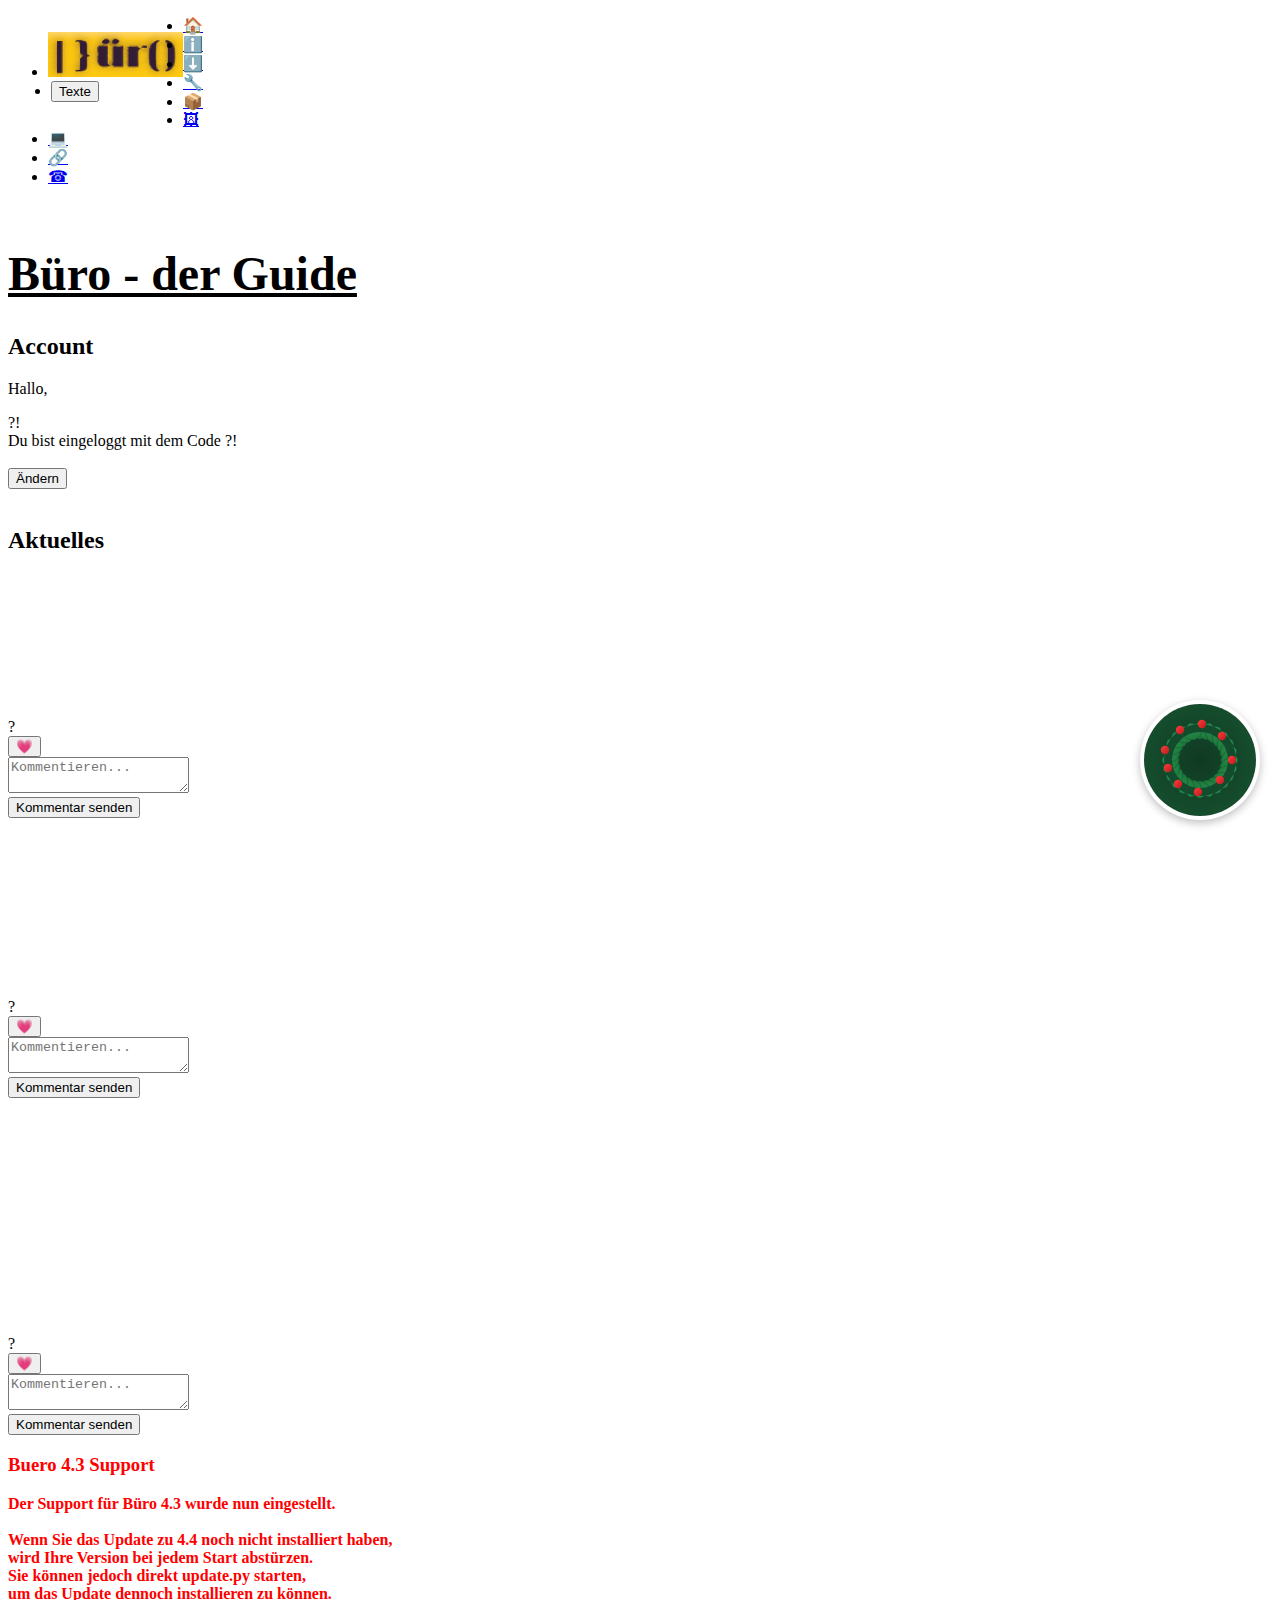
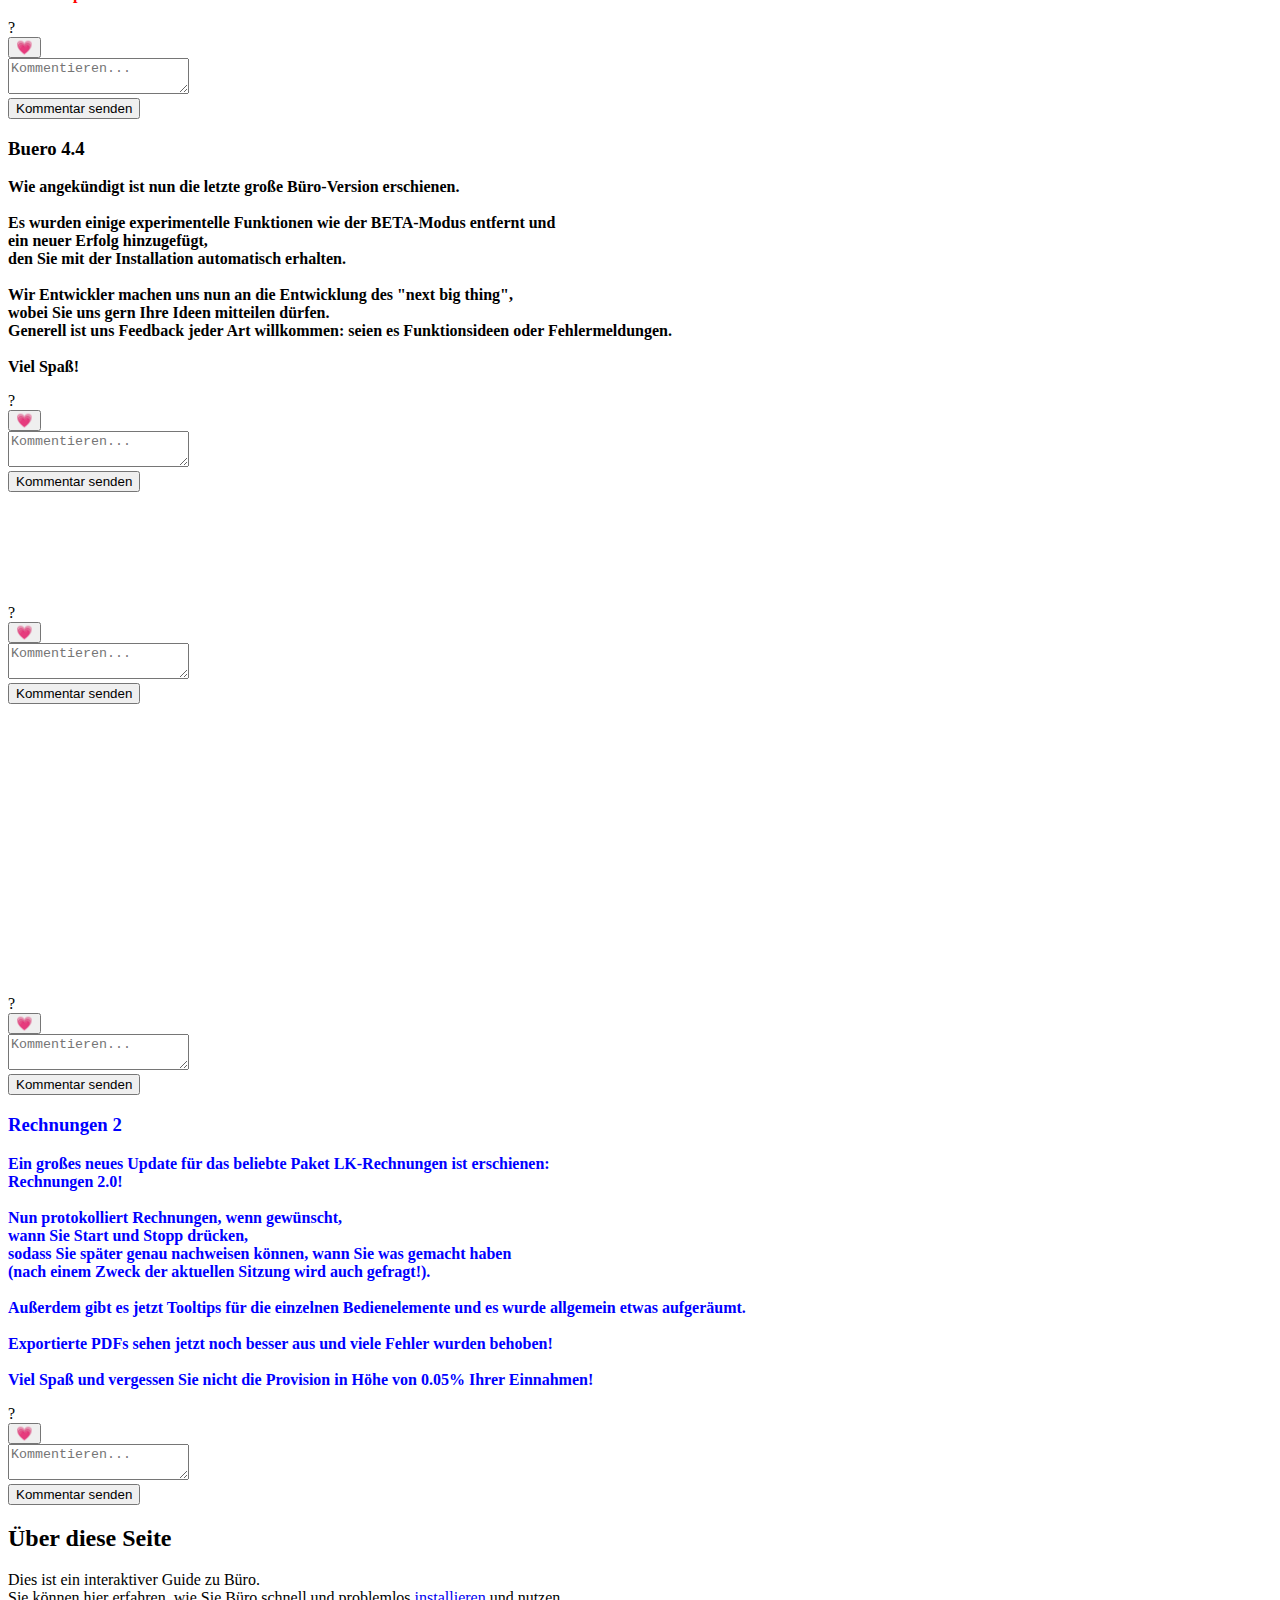
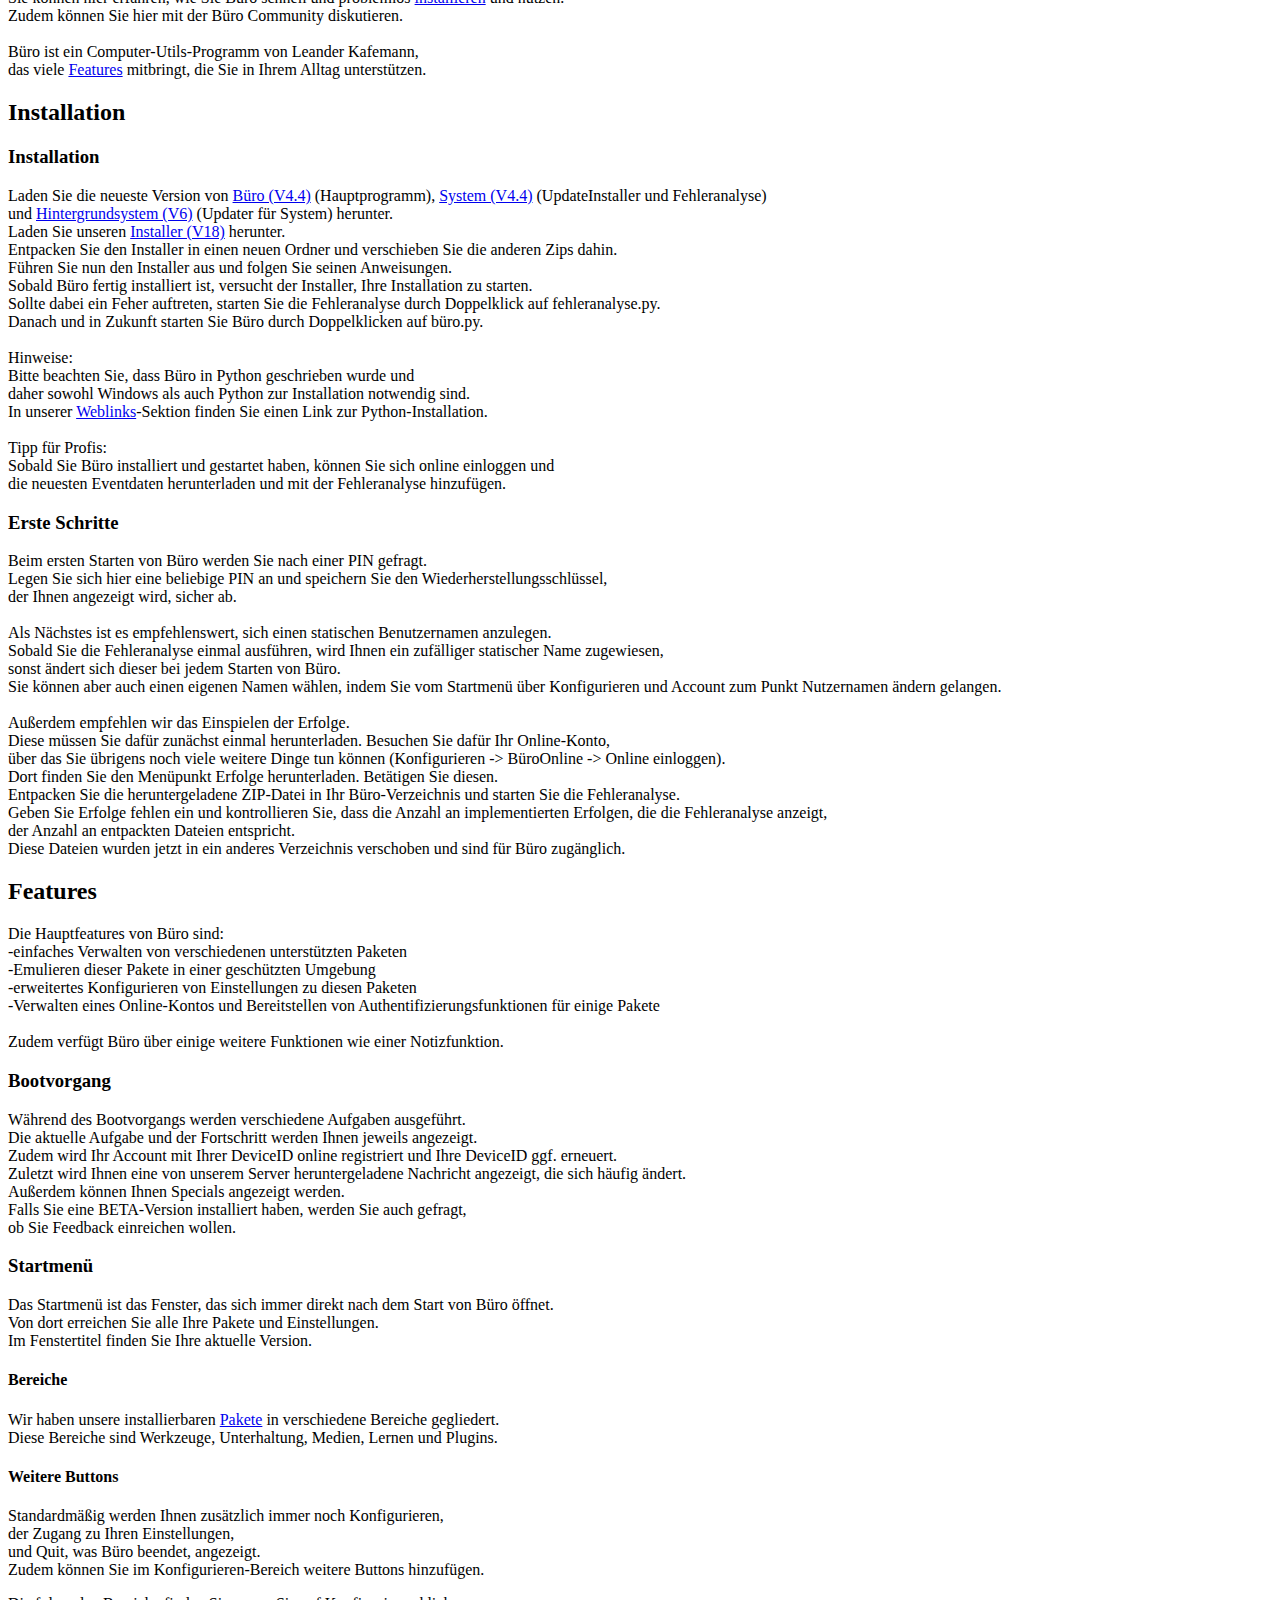
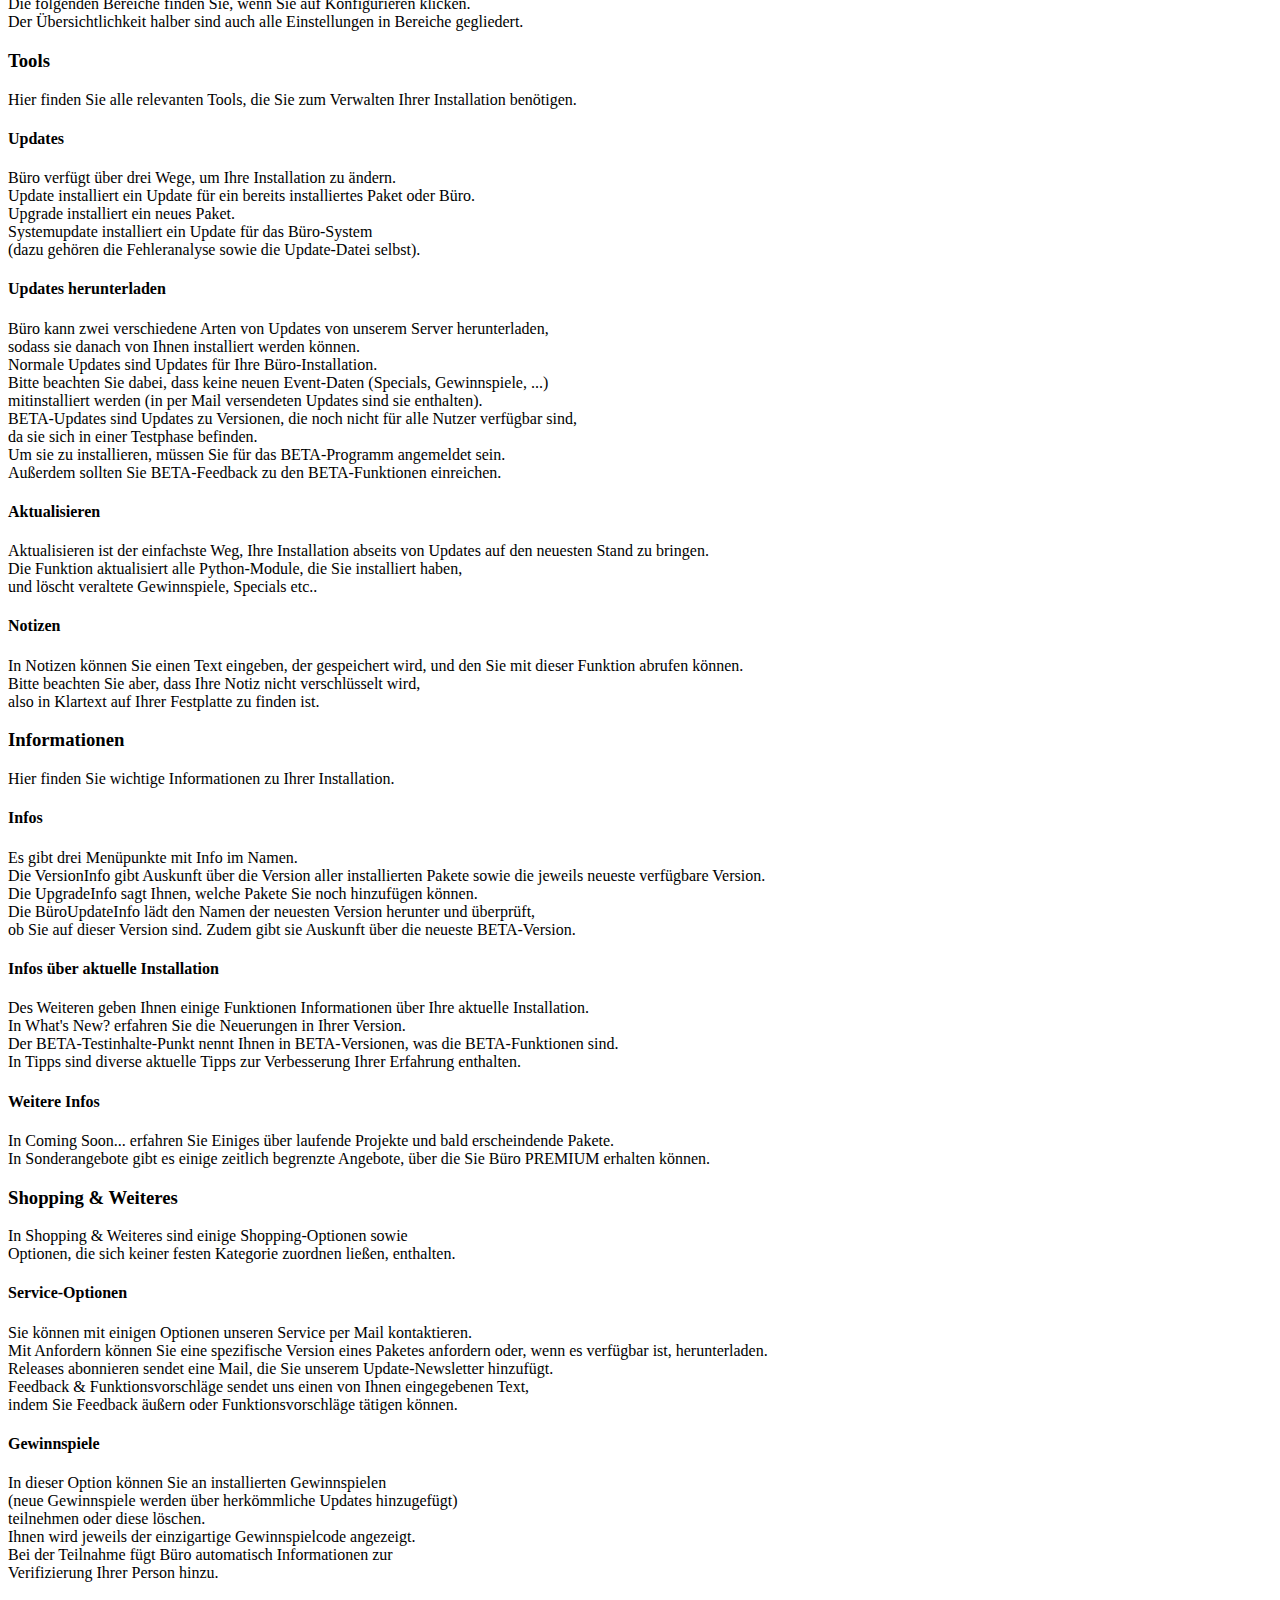
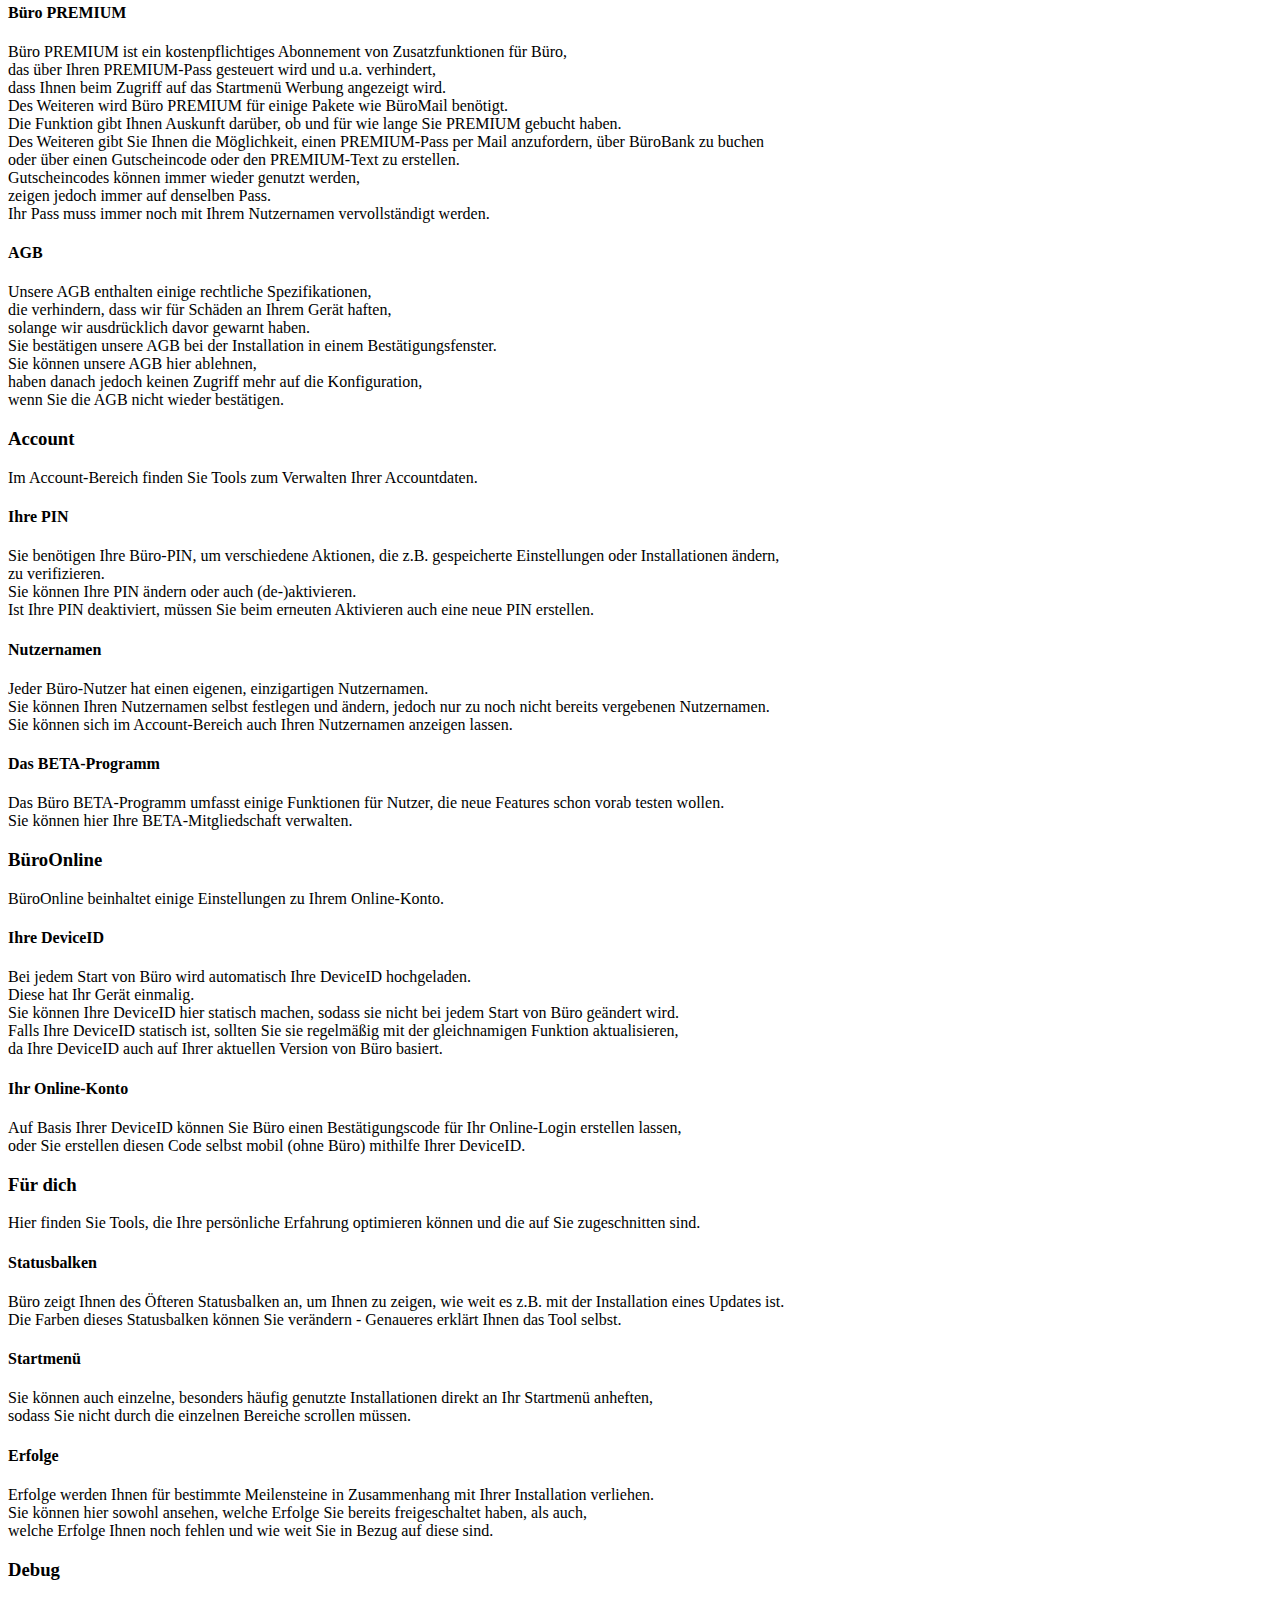
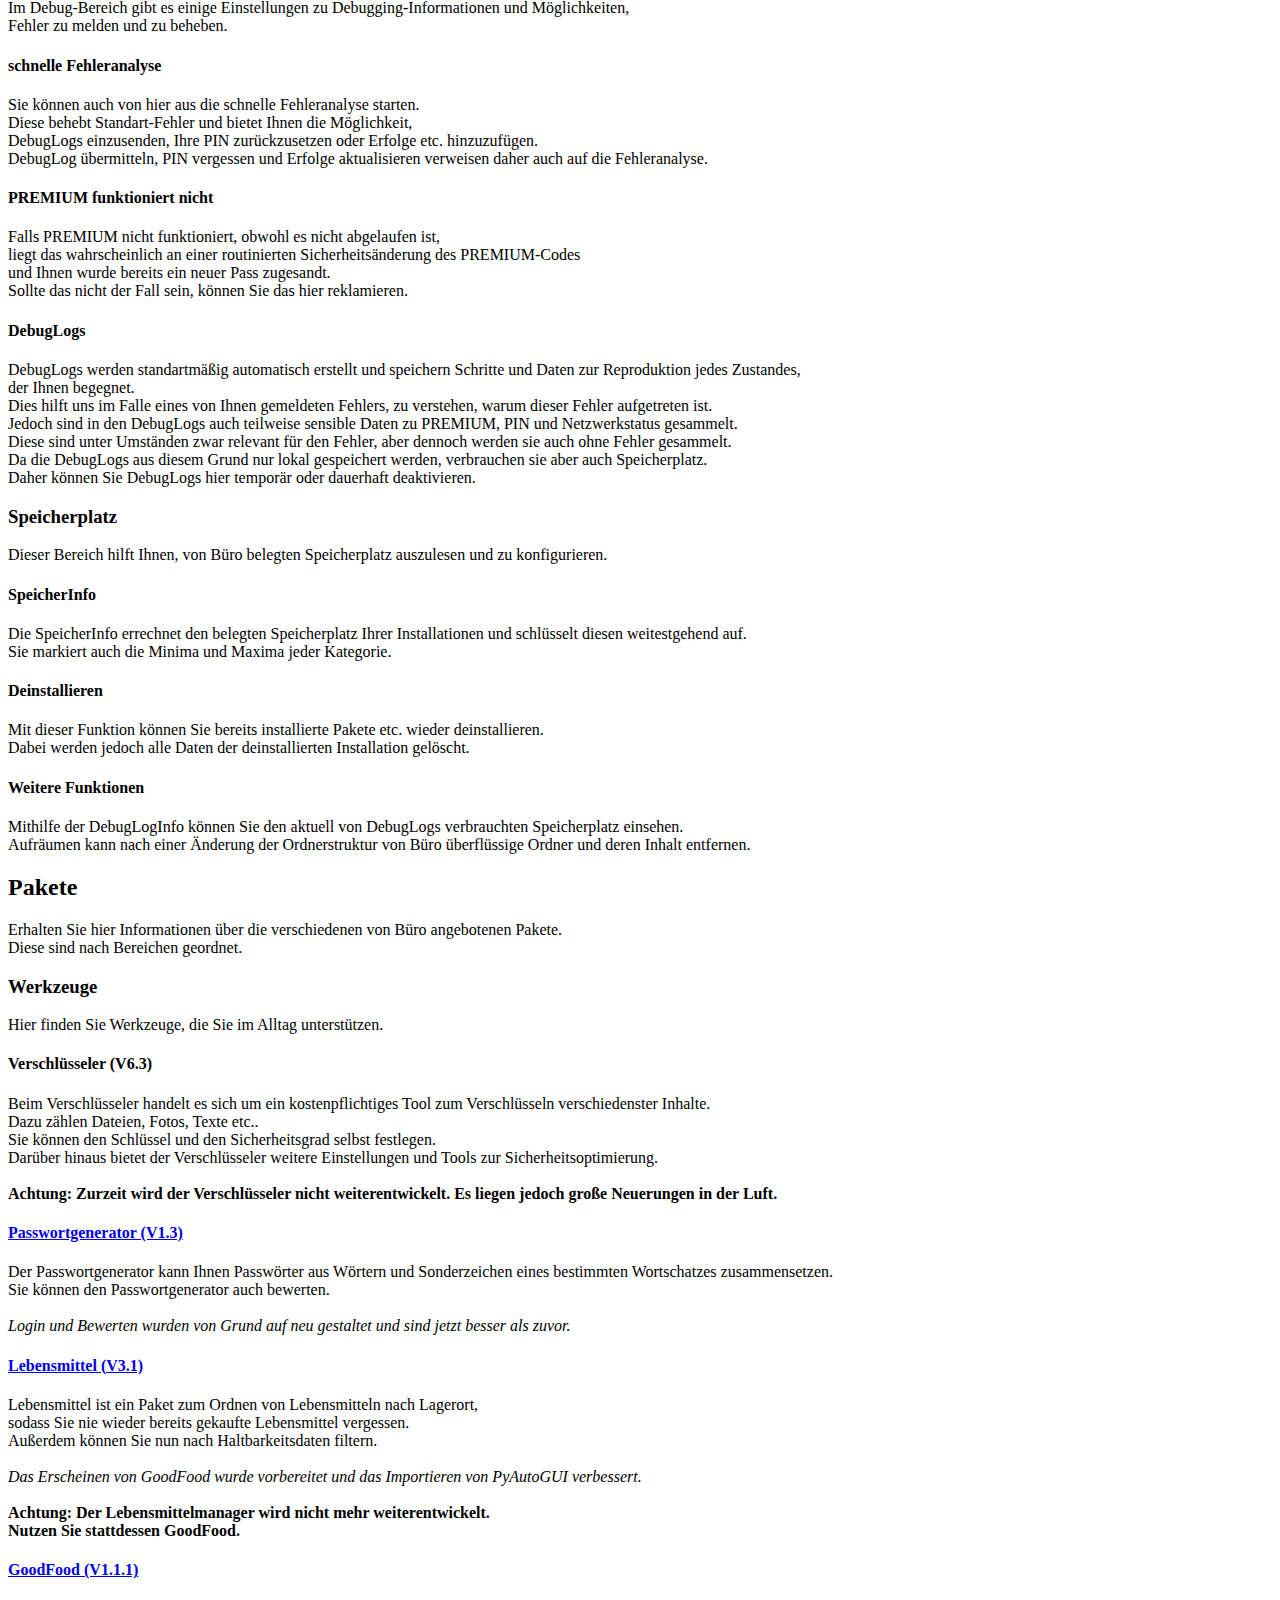
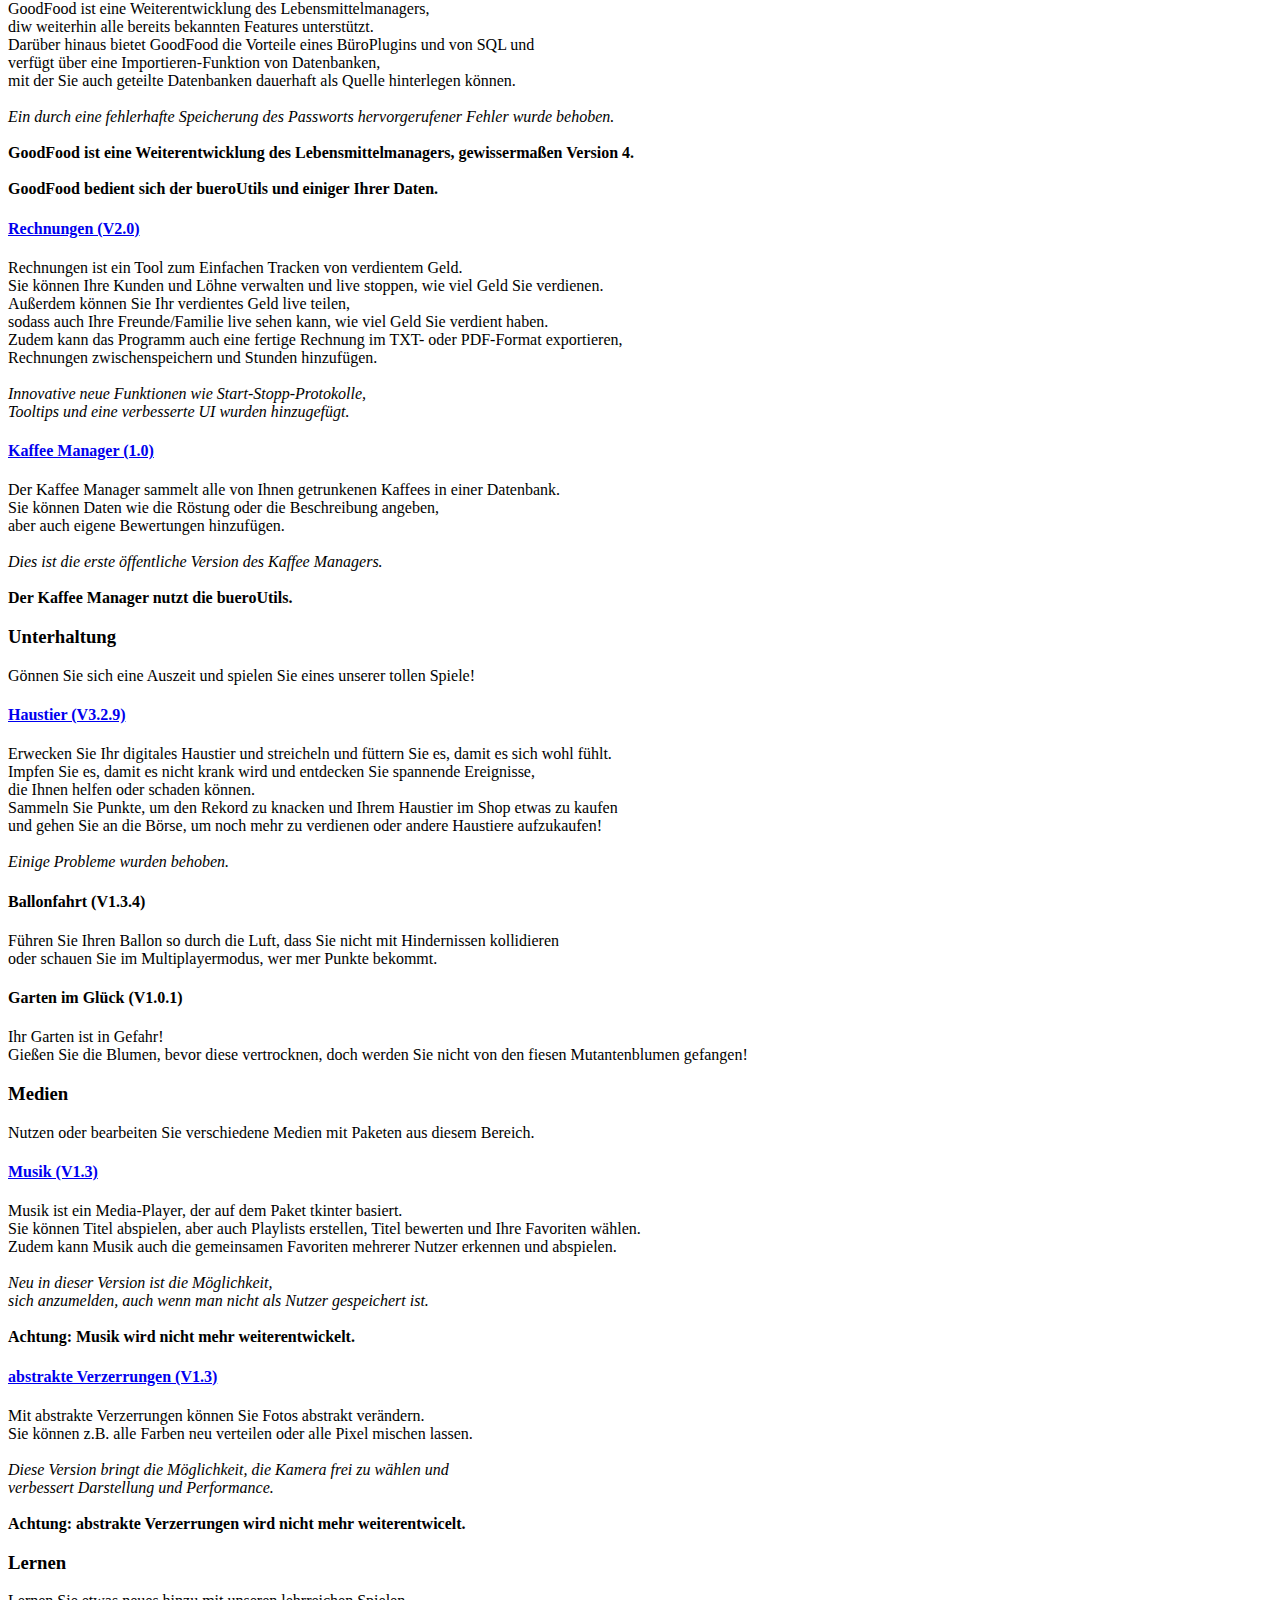
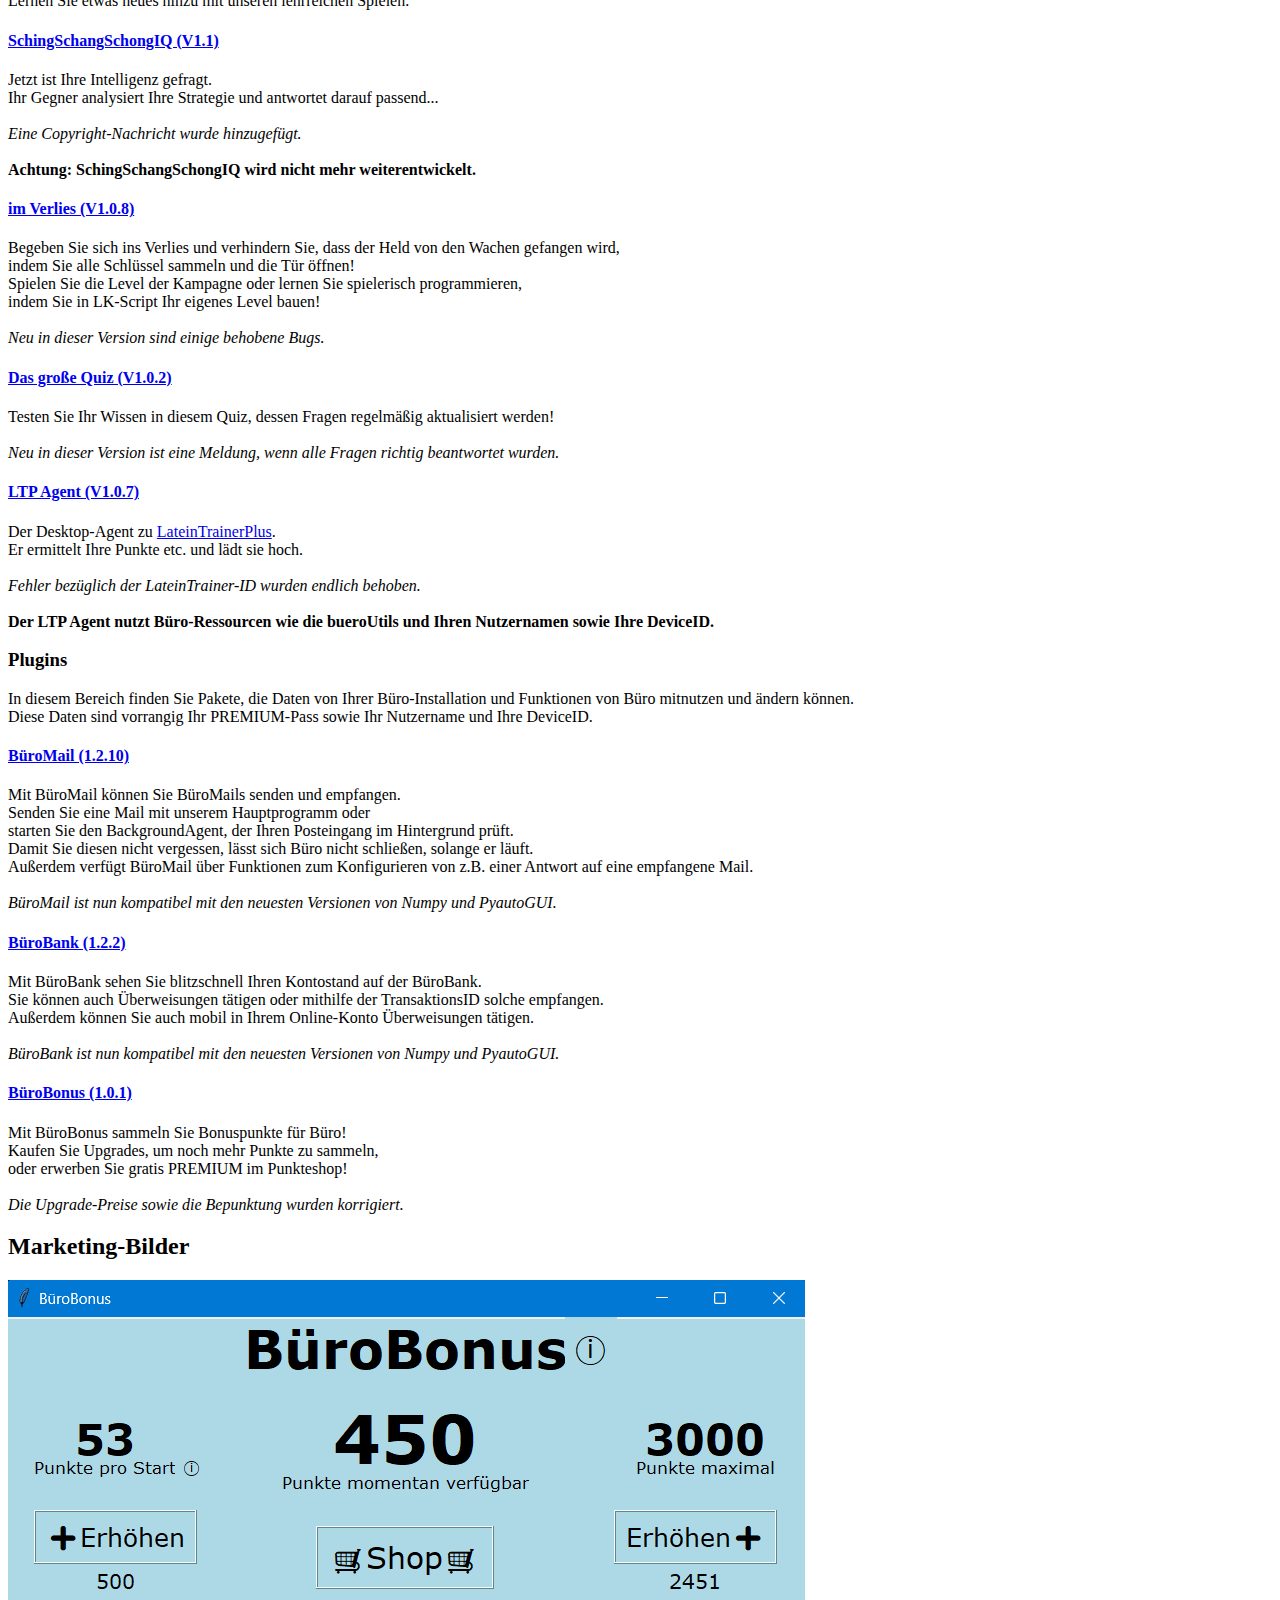
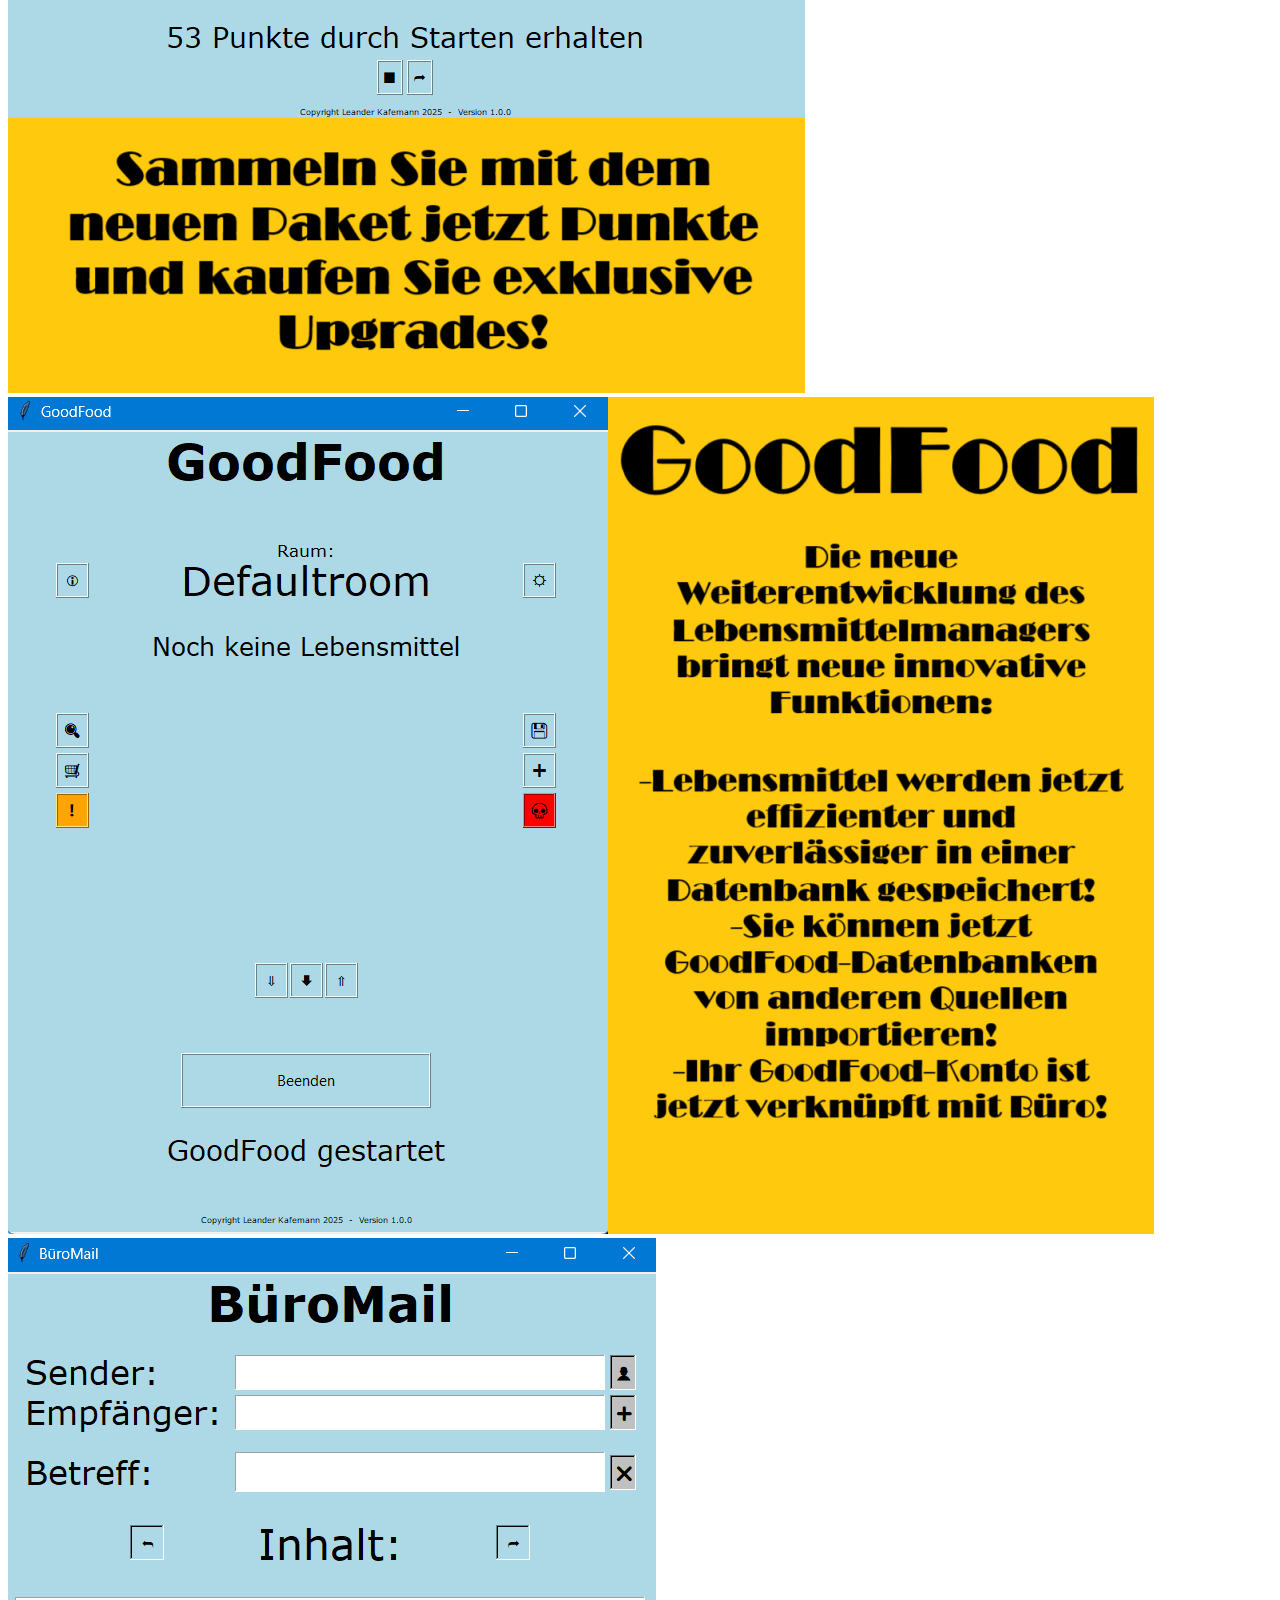
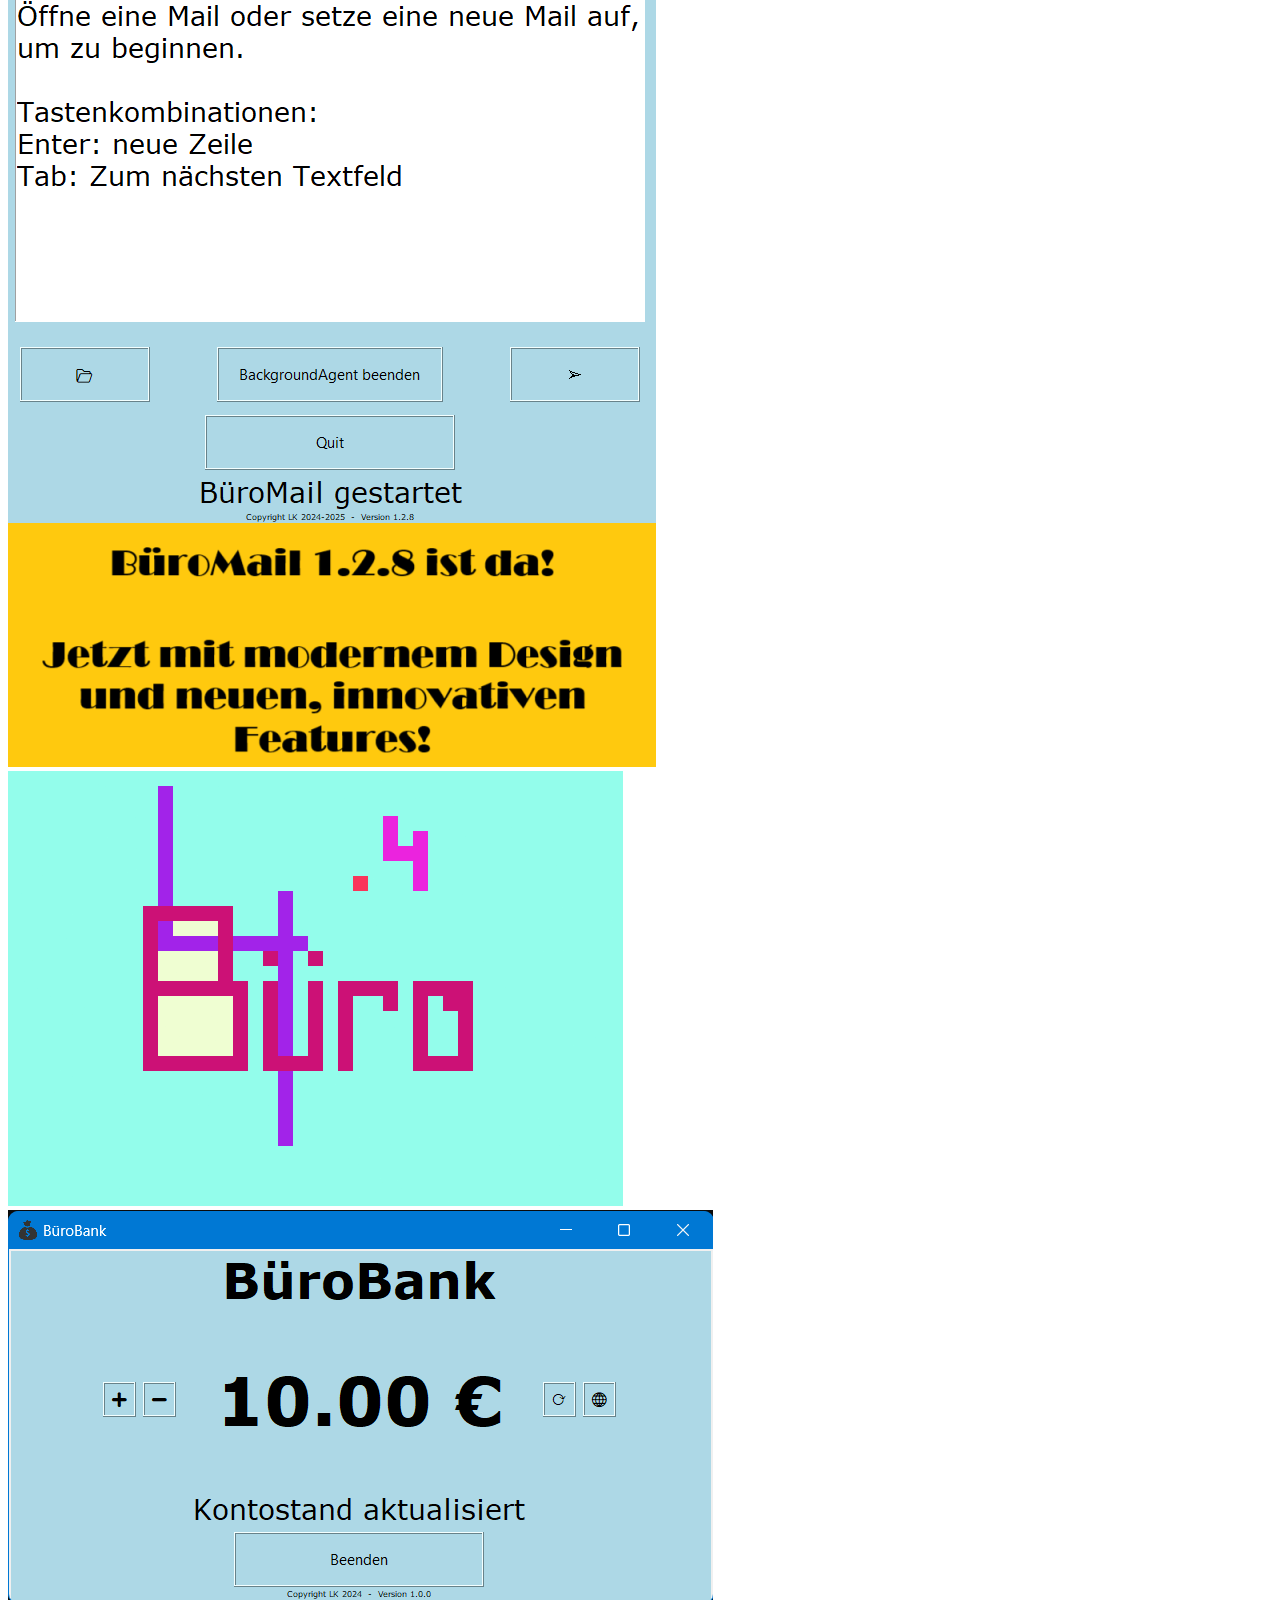
<file: index.html>
<!DOCTYPE html>
<html lang="de-de">
<!--
    Dieser Code wurde exklusiv und allein von Leander Kafemann entwickelt.
    Die Verwendung von Style- und Manifestdateien ist erlaubt,
    nicht jedoch die von Pythonskripten oder HTML-Dateien.
-->
<head>
    <title>B&uuml;ro-der Guide</title>
    <meta name="author" content="Leander Kafemann" />
    <meta name="keywords" content="Leander Kafemann büro Guide LKunited King Lele" />
    <link rel="stylesheet" href="https://buero-os-toolkit-development.github.io/BueroWebKit/styling/style.css" />
    <link rel="stylesheet" href="https://buero-os-toolkit-development.github.io/BueroWebKit/styling/box.css" />
    <link rel="stylesheet" href="https://buero-os-toolkit-development.github.io/BueroWebKit/styling/like.css" />
    <link rel="stylesheet" href="https://buero-os-toolkit-development.github.io/BueroWebKit/styling/forms.css" />
    <link rel="manifest" href="./manifest.json" />
    <link rel="icon" type="image/png" href="./images/logo_Python.png" />
    <script type="text/javascript" src="https://buero-os-toolkit-development.github.io/BueroWebKit/js/cookies.js"></script>
    <script type="text/javascript" src="https://buero-os-toolkit-development.github.io/BueroWebKit/js/login.js"></script>
    <script type="text/javascript" src="https://buero-os-toolkit-development.github.io/BueroWebKit/js/get_like.js"></script>
    <script type="text/javascript" src="https://buero-os-toolkit-development.github.io/BueroWebKit/js/set_like.js"></script>
    <script type="text/javascript" src="https://buero-os-toolkit-development.github.io/BueroWebKit/js/comment.js"></script>
    <script type="text/javascript" src="https://buero-os-toolkit-development.github.io/BueroWebKit/js/time.js"></script>
    <script type="text/javascript" src="https://buero-os-toolkit-development.github.io/BueroWebKit/js/menu.js"></script>
    <script type="text/javascript" src="https://buero-os-toolkit-development.github.io/LKWEB-Backend/getVersion/getVersion.js"></script>
    <!--<script type="text/javascript" src="./js/easter.js"></script>--><!--Nach Nutzungsende auskommentieren/entfernen-->
    <meta charset="utf-8" />
    <meta name="google-site-verification" content="7B0CF-ClfZaLgOrvs32NkRIFktgrLNCGxIwQPBNUqBs" />
</head>
<body>
    <noscript>
        <h1 style="color: red;">This site requires JavaScript.</h1>
    </noscript>
    <script>
        usernameCheck();
    </script>
    <div class="navbar">
        <nav style="float: left;">
            <ul>
                <li style="margin: 0;">
                    <a href="#" style="padding: 0;">
                        <img src="./images/logo.png" alt="logo" class="navBarImage" />
                    </a>
                </li>
                <li style="margin-left: 3px;">
                    <button onclick="renameMenuPoints()" type="button" id="buttonSwitchMP" class="buttonSwitchMP">Texte</button>
                </li>
            </ul>
        </nav>
        <nav>
            <ul>
                <li><a href="#" id="menu1">🏠</a></li>
                <li><a href="#&uuml;berDieseSeite" id="menu2">ℹ️</a></li>
                <li><a href="#installation" id="menu3">⬇️</a></li>
                <li><a href="#features" id="menu4">🔧</a></li>
                <li><a href="#pakete" id="menu5">📦</a></li>
                <li><a href="#marketing" id="menu6">🖼</a></li>
                <li><a href="#entwickler" id="menu7">💻</a></li>
                <li><a href="#weblinks" id="menu8">🔗</a></li>
                <li><a href="#kontakt" id="menu9">☎</a></li>
            </ul>
        </nav>
    </div>
    <!-- Weihnachtskranz-Link zum Adventskalender -->
    <!-- Adventskranz-Link zum Adventskalender (ohne Schleife) -->
    <a href="./advent/index.html" title="Zum Adventskalender"
       style="position: fixed; bottom: 80px; right: 20px; z-index: 1000; width: 120px; height: 120px; display: inline-block; transition: transform 0.2s ease-in-out;"
       onmouseover="this.style.transform='scale(1.08)'"
       onmouseout="this.style.transform='scale(1)'">
        <svg viewBox="0 0 120 120" xmlns="http://www.w3.org/2000/svg"
             style="width: 100%; height: 100%; border-radius: 50%; box-shadow: 0 3px 8px rgba(0,0,0,0.25);">
            <defs>
                <radialGradient id="wreathBg" cx="50%" cy="50%" r="50%">
                    <stop offset="0%" stop-color="#0f3a22" />
                    <stop offset="100%" stop-color="#154d2d" />
                </radialGradient>
                <linearGradient id="berryGrad" x1="0%" y1="0%" x2="100%" y2="100%">
                    <stop offset="0%" stop-color="#ff3b3b" />
                    <stop offset="100%" stop-color="#b71c1c" />
                </linearGradient>
                <linearGradient id="leafGrad" x1="0%" y1="0%" x2="0%" y2="100%">
                    <stop offset="0%" stop-color="#2f8f57" />
                    <stop offset="100%" stop-color="#1e7a3b" />
                </linearGradient>
                <path id="leafPath" d="M0,-38 C6,-36 8,-32 9,-28 C8,-24 5,-22 0,-21 C-5,-22 -8,-24 -9,-28 C-8,-32 -6,-36 0,-38 Z" />
            </defs>

            <!-- Kranz-Hintergrund -->
            <circle cx="60" cy="60" r="56" fill="url(#wreathBg)" />

            <!-- Laub-Ring -->
            <g transform="translate(60,60)" fill="url(#leafGrad)" stroke="#145a32" stroke-width="0.6">
                <use href="#leafPath" transform="rotate(0)" />
                <use href="#leafPath" transform="rotate(15)" />
                <use href="#leafPath" transform="rotate(30)" />
                <use href="#leafPath" transform="rotate(45)" />
                <use href="#leafPath" transform="rotate(60)" />
                <use href="#leafPath" transform="rotate(75)" />
                <use href="#leafPath" transform="rotate(90)" />
                <use href="#leafPath" transform="rotate(105)" />
                <use href="#leafPath" transform="rotate(120)" />
                <use href="#leafPath" transform="rotate(135)" />
                <use href="#leafPath" transform="rotate(150)" />
                <use href="#leafPath" transform="rotate(165)" />
                <use href="#leafPath" transform="rotate(180)" />
                <use href="#leafPath" transform="rotate(195)" />
                <use href="#leafPath" transform="rotate(210)" />
                <use href="#leafPath" transform="rotate(225)" />
                <use href="#leafPath" transform="rotate(240)" />
                <use href="#leafPath" transform="rotate(255)" />
                <use href="#leafPath" transform="rotate(270)" />
                <use href="#leafPath" transform="rotate(285)" />
                <use href="#leafPath" transform="rotate(300)" />
                <use href="#leafPath" transform="rotate(315)" />
                <use href="#leafPath" transform="rotate(330)" />
                <use href="#leafPath" transform="rotate(345)" />
            </g>

            <!-- Innerer Ring -->
            <circle cx="60" cy="60" r="32" fill="none" stroke="#134b2d" stroke-width="8" />

            <!-- Beeren -->
            <g>
                <circle cx="25" cy="50" r="4.2" fill="url(#berryGrad)" />
                <circle cx="40" cy="30" r="4.2" fill="url(#berryGrad)" />
                <circle cx="62" cy="24" r="4.2" fill="url(#berryGrad)" />
                <circle cx="82" cy="36" r="4.2" fill="url(#berryGrad)" />
                <circle cx="92" cy="60" r="4.2" fill="url(#berryGrad)" />
                <circle cx="80" cy="80" r="4.2" fill="url(#berryGrad)" />
                <circle cx="58" cy="92" r="4.2" fill="url(#berryGrad)" />
                <circle cx="38" cy="84" r="4.2" fill="url(#berryGrad)" />
                <circle cx="28" cy="68" r="4.2" fill="url(#berryGrad)" />
            </g>
        </svg>
    </a>
    <!-- Ende Adventskranz-Link -->
    <!-- Ende Weihnachtskranz-Link -->
    <div style="margin-top: 60px;">
        <div style="display: block;">
            <h1 style="font-size: 48px;" id="home"><u>B&uuml;ro - der Guide</u></h1>
            <h2>Account</h2>
            <div class="oval">
                <p>
                    Hallo, <div id="name__" style="display:inline;">?</div>!<br />
                    Du bist eingeloggt mit dem Code <div id="code__" style="display:inline;" class="vHover">?</div>!<br /><br />
                    <button onclick="changeLoginButton()" type="button" class="login_button">&Auml;ndern</button><br />
                    <div id="text__" style="display: inline;"></div><br />
                </p>
            </div>
            <script>
                document.getElementById("name__").textContent = getCookie("username", document.cookie);
                document.getElementById("code__").textContent = getCookie("code", document.cookie);
                if (getCookie("username", document.cookie) == "NoNameGiven") {
                    document.getElementById("text__").textContent = "Sie sind nicht eingeloggt!";
                } else {
                    renewCookie("username");
                    renewCookie("code")
                }
                if (getCookie("rearranged", document.cookie) == "") {
                    setCookie("rearranged", "true", 3);
                } else if (getCookie("rearranged", document.cookie) == "false") {
                    setCookie("rearranged", "true", 7);
                    renameMenuPoints();
                } else {
                    renewCookie("rearranged")
                    console.log("MenuPoints correct");
                }
            </script>
            <h2>Aktuelles</h2>
            <div class="oval">
                <font style="color: white !important">
                    <h3 style="color: white !important">GoodFood 1.1</h3>
                    <p style="font-size: 8px; margin-top: -10px;">Veröffentlicht am 8.11.2025</p>
                    <p class="announcement">
                        <b>
                            Eine neue Version von GoodFood ist erschienen.<br />
                            <br />
                            Nun können GoodFood-Datenbanken auf einem Server gehosted werden,<br />
                            sodass mehrere Nutzer sich die gleiche Datenbank teilen.
                        </b>
                    </p>
                </font>
                <div class="like" id="goodfood1_1" style="">?</div><button onclick="setLike('goodfood1_1')" type="button" class="likeButton">&#128151;</button>
                <div id="goodfood1_1Comments"></div>
                <textarea id="goodfood1_1CommentText" placeholder="Kommentieren..."></textarea><br />
                <input type="submit" class="login_button" value="Kommentar senden" onclick="comment('goodfood1_1')" />
                <script>getContent("goodfood1_1");</script>
            </div>
            <div class="oval">
                <font style="color: white !important">
                    <h3 style="color: white !important">BueroWebKit 4.2</h3>
                    <p style="font-size: 8px; margin-top: -10px;">Veröffentlicht am 7.11.2025</p>
                    <p class="announcement">
                        <b>
                            Wie Sie sicherlich schon bemerkt haben,<br />
                            gibt es eine neue Version des BueroWebKit.<br />
                            Das Design wurde nochmals etwas verbessert und neue Funktionen hinzugefügt.<br />
                            <br />
                            Es kann aber Probleme insbesondere mit älteren Beiträgen geben.
                        </b>
                    </p>
                </font>
                <div class="like" id="buerowebkit4_2" style="">?</div><button onclick="setLike('buerowebkit4_2')" type="button" class="likeButton">&#128151;</button>
                <div id="buerowebkit4_2Comments"></div>
                <textarea id="buerowebkit4_2CommentText" placeholder="Kommentieren..."></textarea><br />
                <input type="submit" class="login_button" value="Kommentar senden" onclick="comment('buerowebkit4_2')" />
                <script>getContent("buerowebkit4_2");</script>
            </div>
            <div class="oval">
                <font color="white">
                    <h3>Entwickler gesucht</h3>
                    <p class="announcement">
                        Du programmierst gern und hast Lust,<br />
                        an einem großen Projekt zu arbeiten?<br />
                        <br />
                        Melde dich über die Kommentare hier oder über BueroMail bei uns<br />
                        und komm ins Team!<br />
                        Du kannst bei uns nicht nur bei der Entwicklung von BueroOS mitwirken,<br />
                        sondern auch Pakete wie Haustier übernehmen.<br />
                        <br />
                        Wir freuen uns auf dich!
                    </p>
                </font>
                <div class="like" id="entwicklergesucht" style="">?</div><button onclick="setLike('entwicklergesucht')" type="button" class="likeButton">&#128151;</button>
                <div id="entwicklergesuchtComments"></div>
                <textarea id="entwicklergesuchtCommentText" placeholder="Kommentieren..."></textarea><br />
                <input type="submit" class="login_button" value="Kommentar senden" onclick="comment('entwicklergesucht')" />
                <script>getContent("entwicklergesucht");</script>
            </div>
            <div class="oval">
                <font color="red">
                    <h3>Buero 4.3 Support</h3>
                    <p class="announcement">
                        <b>
                            Der Support für Büro 4.3 wurde nun eingestellt.<br />
                            <br />
                            Wenn Sie das Update zu 4.4 noch nicht installiert haben,<br />
                            wird Ihre Version bei jedem Start abstürzen.<br />
                            Sie können jedoch direkt update.py starten,<br />
                            um das Update dennoch installieren zu können.
                        </b>
                    </p>
                </font>
                <div class="like" id="buero4_3support2" style="">?</div><button onclick="setLike('buero4_3support2')" type="button" class="likeButton">&#128151;</button>
                <div id="buero4_3support2Comments"></div>
                <textarea id="buero4_3support2CommentText" placeholder="Kommentieren..."></textarea><br />
                <input type="submit" class="login_button" value="Kommentar senden" onclick="comment('buero4_3support2')" />
                <script>getContent("buero4_3support2");</script>
            </div>
            <div class="oval">
                <font color="black">
                    <h3>Buero 4.4</h3>
                    <p class="announcement">
                        <b>
                            Wie angekündigt ist nun die letzte große Büro-Version erschienen.<br />
                            <br />
                            Es wurden einige experimentelle Funktionen wie der BETA-Modus entfernt und<br />
                            ein neuer Erfolg hinzugefügt,<br />
                            den Sie mit der Installation automatisch erhalten.<br />
                            <br />
                            Wir Entwickler machen uns nun an die Entwicklung des "next big thing",<br />
                            wobei Sie uns gern Ihre Ideen mitteilen dürfen.<br />
                            Generell ist uns Feedback jeder Art willkommen: seien es Funktionsideen oder Fehlermeldungen.<br />
                            <br />
                            Viel Spaß!
                        </b>
                    </p>
                </font>
                <div class="like" id="buero4_4" style="">?</div><button onclick="setLike('buero4_4')" type="button" class="likeButton">&#128151;</button>
                <div id="buero4_4Comments"></div>
                <textarea id="buero4_4CommentText" placeholder="Kommentieren..."></textarea><br />
                <input type="submit" class="login_button" value="Kommentar senden" onclick="comment('buero4_4')" />
                <script>
                    getContent("buero4_4");
                </script>
            </div>
            <div class="oval">
                <font color="white">
                    <h3>BueroSetup 18</h3>
                    <p class="announcement">
                        Die neue Version behebt einen kleineren Fehler und bereitet aufregende Neuerungen,<br />
                        die gegen Jahresende veröffentlicht werden werden, vor.
                    </p>
                </font>
                <div class="like" id="buerosetup18" style="">?</div><button onclick="setLike('buerosetup18')" type="button" class="likeButton">&#128151;</button>
                <div id="buerosetup18Comments"></div>
                <textarea id="buerosetup18CommentText" placeholder="Kommentieren..."></textarea><br />
                <input type="submit" class="login_button" value="Kommentar senden" onclick="comment('buerosetup18')" />
                <script>
                    getContent("buerosetup18");
                </script>
            </div>
            <div class="oval">
                <font color="white">
                    <h3>LKWEB 3</h3>
                    <p class="announcement">
                        <b>
                            Liebe Nutzer,<br />
                            <br />
                            auf Basis unseres neuen Python-Paketes<br />
                            PyWSGIRef<br />
                            haben wir LKWEB geupdatet,<br />
                            um Ladezeiten und die Performance von Buero zu verbessern.<br />
                            <br />
                            Zudem ist es nun einfacher,<br />
                            neue Funktionen einzubauen,<br />
                            diesbez&uuml;glich d&uuml;rfen Sie sich also freuen...<br />
                            <br />
                            Viel Spa&szlig;!
                        </b>
                    </p>
                </font>
                <div class="like" id="lkweb3" style="">?</div><button onclick="setLike('lkweb3')" type="button" class="likeButton">&#128151;</button>
                <div id="lkweb3Comments"></div>
                <textarea id="lkweb3CommentText" placeholder="Kommentieren..."></textarea><br />
                <input type="submit" class="login_button" value="Kommentar senden" onclick="comment('lkweb3')" />
                <script>
                    getContent("lkweb3");
                </script>
            </div>
            <div class="oval">
                <font color="blue">
                    <h3>Rechnungen 2</h3>
                    <p class="announcement">
                        <b>
                            Ein gro&szlig;es neues Update f&uuml;r das beliebte Paket LK-Rechnungen ist erschienen:<br />
                            Rechnungen 2.0!<br />
                            <br />
                            Nun protokolliert Rechnungen, wenn gew&uuml;nscht,<br />
                            wann Sie Start und Stopp dr&uuml;cken,<br />
                            sodass Sie sp&auml;ter genau nachweisen k&ouml;nnen, wann Sie was gemacht haben<br />
                            (nach einem Zweck der aktuellen Sitzung wird auch gefragt!).<br />
                            <br />
                            Au&szlig;erdem gibt es jetzt Tooltips f&uuml;r die einzelnen Bedienelemente und es wurde allgemein etwas aufger&auml;umt.<br />
                            <br />
                            Exportierte PDFs sehen jetzt noch besser aus und viele Fehler wurden behoben!<br />
                            <br />
                            Viel Spa&szlig; und vergessen Sie nicht die Provision in H&ouml;he von 0.05% Ihrer Einnahmen!
                        </b>
                    </p>
                </font>
                <div class="like" id="rechnungen2" style="">?</div><button onclick="setLike('rechnungen2')" type="button" class="likeButton">&#128151;</button>
                <div id="rechnungen2Comments"></div>
                <textarea id="rechnungen2CommentText" placeholder="Kommentieren..."></textarea><br />
                <input type="submit" class="login_button" value="Kommentar senden" onclick="comment('rechnungen2')" />
                <script>
                    getContent("rechnungen2");
                </script>
            </div>
            <div style="display: block;">
                <h2 id="&uuml;berDieseSeite">&Uuml;ber diese Seite</h2>
                <p>
                    Dies ist ein interaktiver Guide zu B&uuml;ro.<br />
                    Sie k&ouml;nnen hier erfahren, wie Sie B&uuml;ro schnell und problemlos
                    <a href="#installation">installieren</a>
                    und nutzen.<br />
                    Zudem k&ouml;nnen Sie hier mit der B&uuml;ro Community diskutieren.<br />
                    <br />B&uuml;ro ist ein Computer-Utils-Programm von Leander Kafemann, <br />
                    das viele
                    <a href="#features">Features</a>
                    mitbringt, die Sie in Ihrem Alltag unterst&uuml;tzen.
                </p>
            </div>
            <div style="display: block;">
                <h2 id="installation">Installation</h2>
                <h3>Installation</h3>
                <p>
                    Laden Sie die neueste Version von
                    <a href="./data/büro4.4.0.zip">B&uuml;ro (V4.4)</a> (Hauptprogramm),
                    <a href="./data/system4.4.0.zip">System (V4.4)</a> (UpdateInstaller und Fehleranalyse)<br />und
                    <a href="./data/systemupdate6.zip">Hintergrundsystem (V6)</a> (Updater f&uuml;r System)
                    herunter.<br />
                    Laden Sie unseren
                    <a href="./data/setup[neue Datei18].zip">Installer (V18)</a>
                    herunter.<br />
                    Entpacken Sie den Installer in einen neuen Ordner und verschieben Sie die anderen Zips dahin.<br />
                    F&uuml;hren Sie nun den Installer aus und folgen Sie seinen Anweisungen.<br />
                    Sobald B&uuml;ro fertig installiert ist, versucht der Installer, Ihre Installation zu starten.<br />
                    Sollte dabei ein Feher auftreten, starten Sie die Fehleranalyse durch Doppelklick auf fehleranalyse.py.<br />
                    Danach und in Zukunft starten Sie B&uuml;ro durch Doppelklicken auf büro.py.<br /><br />
                    Hinweise:<br />
                    Bitte beachten Sie, dass B&uuml;ro in Python geschrieben wurde und<br />
                    daher sowohl Windows als auch Python zur Installation notwendig sind.<br />
                    In unserer <a href="#weblinks">Weblinks</a>-Sektion finden Sie einen Link zur Python-Installation.<br /><br />
                    Tipp f&uuml;r Profis:<br />
                    Sobald Sie B&uuml;ro installiert und gestartet haben, k&ouml;nnen Sie sich online einloggen und<br />
                    die neuesten Eventdaten herunterladen und mit der Fehleranalyse hinzuf&uuml;gen.
                </p>
                <h3>Erste Schritte</h3>
                <p>
                    Beim ersten Starten von B&uuml;ro werden Sie nach einer PIN gefragt.<br />
                    Legen Sie sich hier eine beliebige PIN an und speichern Sie den Wiederherstellungsschl&uuml;ssel,<br />
                    der Ihnen angezeigt wird, sicher ab.<br /><br />
                    Als N&auml;chstes ist es empfehlenswert, sich einen statischen Benutzernamen anzulegen.<br />
                    Sobald Sie die Fehleranalyse einmal ausf&uuml;hren, wird Ihnen ein zuf&auml;lliger statischer Name zugewiesen,<br />
                    sonst &auml;ndert sich dieser bei jedem Starten von B&uuml;ro.<br />
                    Sie k&ouml;nnen aber auch einen eigenen Namen w&auml;hlen, indem Sie vom Startmen&uuml; &uuml;ber Konfigurieren und Account zum Punkt Nutzernamen &auml;ndern gelangen.<br /><br />
                    Au&szlig;erdem empfehlen wir das Einspielen der Erfolge.<br />
                    Diese m&uuml;ssen Sie daf&uuml;r zun&auml;chst einmal herunterladen. Besuchen Sie daf&uuml;r Ihr Online-Konto,<br />
                    &uuml;ber das Sie &uuml;brigens noch viele weitere Dinge tun k&ouml;nnen (Konfigurieren -> B&uuml;roOnline -> Online einloggen).<br />
                    Dort finden Sie den Men&uuml;punkt Erfolge herunterladen. Bet&auml;tigen Sie diesen.<br />
                    Entpacken Sie die heruntergeladene ZIP-Datei in Ihr B&uuml;ro-Verzeichnis und starten Sie die Fehleranalyse.<br />
                    Geben Sie Erfolge fehlen ein und kontrollieren Sie, dass die Anzahl an implementierten Erfolgen, die die Fehleranalyse anzeigt,<br />
                    der Anzahl an entpackten Dateien entspricht.<br />
                    Diese Dateien wurden jetzt in ein anderes Verzeichnis verschoben und sind f&uuml;r B&uuml;ro zug&auml;nglich.
                </p>
            </div>
            <div style="display: block;">
                <h2 id="features">Features</h2>
                <p>
                    Die Hauptfeatures von B&uuml;ro sind:<br />
                    -einfaches Verwalten von verschiedenen unterst&uuml;tzten Paketen<br />
                    -Emulieren dieser Pakete in einer gesch&uuml;tzten Umgebung<br />
                    -erweitertes Konfigurieren von Einstellungen zu diesen Paketen<br />
                    -Verwalten eines Online-Kontos und Bereitstellen von Authentifizierungsfunktionen f&uuml;r einige Pakete<br /><br />
                    Zudem verf&uuml;gt B&uuml;ro &uuml;ber einige weitere Funktionen wie einer Notizfunktion.
                </p>
                <h3>Bootvorgang</h3>
                <p>
                    W&auml;hrend des Bootvorgangs werden verschiedene Aufgaben ausgef&uuml;hrt.<br />
                    Die aktuelle Aufgabe und der Fortschritt werden Ihnen jeweils angezeigt.<br />
                    Zudem wird Ihr Account mit Ihrer DeviceID online registriert und Ihre DeviceID ggf. erneuert.<br />
                    Zuletzt wird Ihnen eine von unserem Server heruntergeladene Nachricht angezeigt, die sich h&auml;ufig &auml;ndert.<br />
                    Au&szlig;erdem k&ouml;nnen Ihnen Specials angezeigt werden.<br />
                    Falls Sie eine BETA-Version installiert haben, werden Sie auch gefragt, <br />
                    ob Sie Feedback einreichen wollen.
                </p>
                <h3>Startmen&uuml;</h3>
                <p>
                    Das Startmen&uuml; ist das Fenster, das sich immer direkt nach dem Start von B&uuml;ro &ouml;ffnet.<br />
                    Von dort erreichen Sie alle Ihre Pakete und Einstellungen.<br />
                    Im Fenstertitel finden Sie Ihre aktuelle Version.
                </p>
                <h4 id="bereiche">Bereiche</h4>
                <p>
                    Wir haben unsere installierbaren
                    <a href="#pakete">Pakete</a>
                    in verschiedene Bereiche gegliedert.<br />
                    Diese Bereiche sind Werkzeuge, Unterhaltung, Medien, Lernen und Plugins.
                </p>
                <h4>Weitere Buttons</h4>
                <p>
                    Standardm&auml;&szlig;ig werden Ihnen zus&auml;tzlich immer noch Konfigurieren, <br />
                    der Zugang zu Ihren Einstellungen, <br />
                    und Quit, was B&uuml;ro beendet, angezeigt.<br />
                    Zudem k&ouml;nnen Sie im Konfigurieren-Bereich weitere Buttons hinzuf&uuml;gen.
                </p>
                <p>
                    Die folgenden Bereiche finden Sie, wenn Sie auf Konfigurieren klicken.<br />
                    Der &Uuml;bersichtlichkeit halber sind auch alle Einstellungen in Bereiche gegliedert.
                </p>
                <h3>Tools</h3>
                <p>
                    Hier finden Sie alle relevanten Tools, die Sie zum Verwalten Ihrer Installation ben&ouml;tigen.
                </p>
                <h4>Updates</h4>
                <p>
                    B&uuml;ro verf&uuml;gt &uuml;ber drei Wege, um Ihre Installation zu &auml;ndern.<br />
                    Update installiert ein Update f&uuml;r ein bereits installiertes Paket oder B&uuml;ro.<br />
                    Upgrade installiert ein neues Paket.<br />
                    Systemupdate installiert ein Update f&uuml;r das B&uuml;ro-System<br />
                    (dazu geh&ouml;ren die Fehleranalyse sowie die Update-Datei selbst).
                </p>
                <h4>Updates herunterladen</h4>
                <p>
                    B&uuml;ro kann zwei verschiedene Arten von Updates von unserem Server herunterladen,<br />
                    sodass sie danach von Ihnen installiert werden k&ouml;nnen.<br />
                    Normale Updates sind Updates f&uuml;r Ihre B&uuml;ro-Installation.<br />
                    Bitte beachten Sie dabei, dass keine neuen Event-Daten (Specials, Gewinnspiele, ...)<br />
                    mitinstalliert werden (in per Mail versendeten Updates sind sie enthalten).<br />
                    BETA-Updates sind Updates zu Versionen, die noch nicht f&uuml;r alle Nutzer verf&uuml;gbar sind,<br />
                    da sie sich in einer Testphase befinden.<br />
                    Um sie zu installieren, m&uuml;ssen Sie f&uuml;r das BETA-Programm angemeldet sein.<br />
                    Au&szlig;erdem sollten Sie BETA-Feedback zu den BETA-Funktionen einreichen.
                </p>
                <h4>Aktualisieren</h4>
                <p>
                    Aktualisieren ist der einfachste Weg, Ihre Installation abseits von Updates auf den neuesten Stand zu bringen.<br />
                    Die Funktion aktualisiert alle Python-Module, die Sie installiert haben,<br />
                    und l&ouml;scht veraltete Gewinnspiele, Specials etc..
                </p>
                <h4>Notizen</h4>
                <p>
                    In Notizen k&ouml;nnen Sie einen Text eingeben, der gespeichert wird, und den Sie mit dieser Funktion abrufen k&ouml;nnen.<br />
                    Bitte beachten Sie aber, dass Ihre Notiz nicht verschl&uuml;sselt wird, <br />
                    also in Klartext auf Ihrer Festplatte zu finden ist.
                </p>
                <h3>Informationen</h3>
                <p>
                    Hier finden Sie wichtige Informationen zu Ihrer Installation.
                </p>
                <h4>Infos</h4>
                <p>
                    Es gibt drei Men&uuml;punkte mit Info im Namen.<br />
                    Die VersionInfo gibt Auskunft &uuml;ber die Version aller installierten Pakete sowie die jeweils neueste verf&uuml;gbare Version.<br />
                    Die UpgradeInfo sagt Ihnen, welche Pakete Sie noch hinzuf&uuml;gen k&ouml;nnen.<br />
                    Die B&uuml;roUpdateInfo l&auml;dt den Namen der neuesten Version herunter und &uuml;berpr&uuml;ft,<br />
                    ob Sie auf dieser Version sind. Zudem gibt sie Auskunft &uuml;ber die neueste BETA-Version.
                </p>
                <h4>Infos &uuml;ber aktuelle Installation</h4>
                <p>
                    Des Weiteren geben Ihnen einige Funktionen Informationen &uuml;ber Ihre aktuelle Installation.<br />
                    In What's New? erfahren Sie die Neuerungen in Ihrer Version.<br />
                    Der BETA-Testinhalte-Punkt nennt Ihnen in BETA-Versionen, was die BETA-Funktionen sind.<br />
                    In Tipps sind diverse aktuelle Tipps zur Verbesserung Ihrer Erfahrung enthalten.
                </p>
                <h4>Weitere Infos</h4>
                <p>
                    In Coming Soon... erfahren Sie Einiges &uuml;ber laufende Projekte und bald erscheindende Pakete.<br />
                    In Sonderangebote gibt es einige zeitlich begrenzte Angebote, &uuml;ber die Sie B&uuml;ro PREMIUM erhalten k&ouml;nnen.
                </p>
                <h3>Shopping & Weiteres</h3>
                <p>
                    In Shopping & Weiteres sind einige Shopping-Optionen sowie <br />
                    Optionen, die sich keiner festen Kategorie zuordnen lie&szlig;en, enthalten.
                </p>
                <h4>Service-Optionen</h4>
                <p id="einsenden">
                    Sie k&ouml;nnen mit einigen Optionen unseren Service per Mail kontaktieren.<br />
                    Mit Anfordern k&ouml;nnen Sie eine spezifische Version eines Paketes anfordern oder, wenn es verf&uuml;gbar ist, herunterladen.<br />
                    Releases abonnieren sendet eine Mail, die Sie unserem Update-Newsletter hinzuf&uuml;gt.<br />
                    Feedback & Funktionsvorschl&auml;ge sendet uns einen von Ihnen eingegebenen Text,<br />
                    indem Sie Feedback &auml;u&szlig;ern oder Funktionsvorschl&auml;ge t&auml;tigen k&ouml;nnen.
                </p>
                <h4>Gewinnspiele</h4>
                <p>
                    In dieser Option k&ouml;nnen Sie an installierten Gewinnspielen<br />
                    (neue Gewinnspiele werden &uuml;ber herk&ouml;mmliche Updates hinzugef&uuml;gt)<br />
                    teilnehmen oder diese l&ouml;schen.<br />
                    Ihnen wird jeweils der einzigartige Gewinnspielcode angezeigt.<br />
                    Bei der Teilnahme f&uuml;gt B&uuml;ro automatisch Informationen zur <br />
                    Verifizierung Ihrer Person hinzu.
                </p>
                <h4>B&uuml;ro PREMIUM</h4>
                <p>
                    B&uuml;ro PREMIUM ist ein kostenpflichtiges Abonnement von Zusatzfunktionen f&uuml;r B&uuml;ro,<br />
                    das &uuml;ber Ihren PREMIUM-Pass gesteuert wird und u.a. verhindert,<br />
                    dass Ihnen beim Zugriff auf das Startmen&uuml; Werbung angezeigt wird.<br />
                    Des Weiteren wird B&uuml;ro PREMIUM f&uuml;r einige Pakete wie B&uuml;roMail ben&ouml;tigt.<br />
                    Die Funktion gibt Ihnen Auskunft dar&uuml;ber, ob und f&uuml;r wie lange Sie PREMIUM gebucht haben.<br />
                    Des Weiteren gibt Sie Ihnen die M&ouml;glichkeit, einen PREMIUM-Pass per Mail anzufordern, &uuml;ber B&uuml;roBank zu buchen <br />
                    oder &uuml;ber einen Gutscheincode oder den PREMIUM-Text zu erstellen.<br />
                    Gutscheincodes k&ouml;nnen immer wieder genutzt werden, <br />
                    zeigen jedoch immer auf denselben Pass.<br />
                    Ihr Pass muss immer noch mit Ihrem Nutzernamen vervollst&auml;ndigt werden.
                </p>
                <h4>AGB</h4>
                <p>
                    Unsere AGB enthalten einige rechtliche Spezifikationen, <br />
                    die verhindern, dass wir f&uuml;r Sch&auml;den an Ihrem Ger&auml;t haften,<br />
                    solange wir ausdr&uuml;cklich davor gewarnt haben.<br />
                    Sie best&auml;tigen unsere AGB bei der Installation in einem Best&auml;tigungsfenster.<br />
                    Sie k&ouml;nnen unsere AGB hier ablehnen,<br />
                    haben danach jedoch keinen Zugriff mehr auf die Konfiguration,<br />
                    wenn Sie die AGB nicht wieder best&auml;tigen.
                </p>
                <h3>Account</h3>
                <p>
                    Im Account-Bereich finden Sie Tools zum Verwalten Ihrer Accountdaten.
                </p>
                <h4>Ihre PIN</h4>
                <p>
                    Sie ben&ouml;tigen Ihre B&uuml;ro-PIN, um verschiedene Aktionen, die z.B. gespeicherte Einstellungen oder Installationen &auml;ndern,<br />
                    zu verifizieren.<br />
                    Sie k&ouml;nnen Ihre PIN &auml;ndern oder auch (de-)aktivieren.<br />
                    Ist Ihre PIN deaktiviert, m&uuml;ssen Sie beim erneuten Aktivieren auch eine neue PIN erstellen.
                </p>
                <h4>Nutzernamen</h4>
                <p>
                    Jeder B&uuml;ro-Nutzer hat einen eigenen, einzigartigen Nutzernamen.<br />
                    Sie k&ouml;nnen Ihren Nutzernamen selbst festlegen und &auml;ndern, jedoch nur zu noch nicht bereits vergebenen Nutzernamen.<br />
                    Sie k&ouml;nnen sich im Account-Bereich auch Ihren Nutzernamen anzeigen lassen.
                </p>
                <h4>Das BETA-Programm</h4>
                <p>
                    Das B&uuml;ro BETA-Programm umfasst einige Funktionen f&uuml;r Nutzer, die neue Features schon vorab testen wollen.<br />
                    Sie k&ouml;nnen hier Ihre BETA-Mitgliedschaft verwalten.
                </p>
                <h3>B&uuml;roOnline</h3>
                <p>
                    B&uuml;roOnline beinhaltet einige Einstellungen zu Ihrem Online-Konto.
                </p>
                <h4>Ihre DeviceID</h4>
                <p>
                    Bei jedem Start von B&uuml;ro wird automatisch Ihre DeviceID hochgeladen.<br />
                    Diese hat Ihr Ger&auml;t einmalig.<br />
                    Sie k&ouml;nnen Ihre DeviceID hier statisch machen, sodass sie nicht bei jedem Start von B&uuml;ro ge&auml;ndert wird.<br />
                    Falls Ihre DeviceID statisch ist, sollten Sie sie regelm&auml;&szlig;ig mit der gleichnamigen Funktion aktualisieren,<br />
                    da Ihre DeviceID auch auf Ihrer aktuellen Version von B&uuml;ro basiert.
                </p>
                <h4>Ihr Online-Konto</h4>
                <p>
                    Auf Basis Ihrer DeviceID k&ouml;nnen Sie B&uuml;ro einen Best&auml;tigungscode f&uuml;r Ihr Online-Login erstellen lassen,<br />
                    oder Sie erstellen diesen Code selbst mobil (ohne B&uuml;ro) mithilfe Ihrer DeviceID.
                </p>
                <h3>F&uuml;r dich</h3>
                <p>
                    Hier finden Sie Tools, die Ihre pers&ouml;nliche Erfahrung optimieren k&ouml;nnen und die auf Sie zugeschnitten sind.
                </p>
                <h4>Statusbalken</h4>
                <p>
                    B&uuml;ro zeigt Ihnen des &Ouml;fteren Statusbalken an, um Ihnen zu zeigen, wie weit es z.B. mit der Installation eines Updates ist.<br />
                    Die Farben dieses Statusbalken k&ouml;nnen Sie ver&auml;ndern - Genaueres erkl&auml;rt Ihnen das Tool selbst.
                </p>
                <h4>Startmen&uuml;</h4>
                <p>
                    Sie k&ouml;nnen auch einzelne, besonders h&auml;ufig genutzte Installationen direkt an Ihr Startmen&uuml; anheften,<br />
                    sodass Sie nicht durch die einzelnen Bereiche scrollen m&uuml;ssen.
                </p>
                <h4>Erfolge</h4>
                <p>
                    Erfolge werden Ihnen f&uuml;r bestimmte Meilensteine in Zusammenhang mit Ihrer Installation verliehen.<br />
                    Sie k&ouml;nnen hier sowohl ansehen, welche Erfolge Sie bereits freigeschaltet haben, als auch,<br />
                    welche Erfolge Ihnen noch fehlen und wie weit Sie in Bezug auf diese sind.
                </p>
                <h3>Debug</h3>
                <p>
                    Im Debug-Bereich gibt es einige Einstellungen zu Debugging-Informationen und M&ouml;glichkeiten,<br />
                    Fehler zu melden und zu beheben.
                </p>
                <h4>schnelle Fehleranalyse</h4>
                <p>
                    Sie k&ouml;nnen auch von hier aus die schnelle Fehleranalyse starten.<br />
                    Diese behebt Standart-Fehler und bietet Ihnen die M&ouml;glichkeit,<br />
                    DebugLogs einzusenden, Ihre PIN zur&uuml;ckzusetzen oder Erfolge etc. hinzuzuf&uuml;gen.<br />
                    DebugLog &uuml;bermitteln, PIN vergessen und Erfolge aktualisieren verweisen daher auch auf die Fehleranalyse.
                </p>
                <h4>PREMIUM funktioniert nicht</h4>
                <p>
                    Falls PREMIUM nicht funktioniert, obwohl es nicht abgelaufen ist,<br />
                    liegt das wahrscheinlich an einer routinierten Sicherheits&auml;nderung des PREMIUM-Codes<br />
                    und Ihnen wurde bereits ein neuer Pass zugesandt.<br />
                    Sollte das nicht der Fall sein, k&ouml;nnen Sie das hier reklamieren.
                </p>
                <h4>DebugLogs</h4>
                <p>
                    DebugLogs werden standartm&auml;&szlig;ig automatisch erstellt und speichern Schritte und Daten zur Reproduktion jedes Zustandes,<br />
                    der Ihnen begegnet.<br />
                    Dies hilft uns im Falle eines von Ihnen gemeldeten Fehlers, zu verstehen, warum dieser Fehler aufgetreten ist.<br />
                    Jedoch sind in den DebugLogs auch teilweise sensible Daten zu PREMIUM, PIN und Netzwerkstatus gesammelt.<br />
                    Diese sind unter Umst&auml;nden zwar relevant f&uuml;r den Fehler, aber dennoch werden sie auch ohne Fehler gesammelt.<br />
                    Da die DebugLogs aus diesem Grund nur lokal gespeichert werden, verbrauchen sie aber auch Speicherplatz.<br />
                    Daher k&ouml;nnen Sie DebugLogs hier tempor&auml;r oder dauerhaft deaktivieren.
                </p>
                <h3>Speicherplatz</h3>
                <p>
                    Dieser Bereich hilft Ihnen, von B&uuml;ro belegten Speicherplatz auszulesen und zu konfigurieren.
                </p>
                <h4>SpeicherInfo</h4>
                <p>
                    Die SpeicherInfo errechnet den belegten Speicherplatz Ihrer Installationen und schl&uuml;sselt diesen weitestgehend auf.<br />
                    Sie markiert auch die Minima und Maxima jeder Kategorie.
                </p>
                <h4>Deinstallieren</h4>
                <p>
                    Mit dieser Funktion k&ouml;nnen Sie bereits installierte Pakete etc. wieder deinstallieren.<br />
                    Dabei werden jedoch alle Daten der deinstallierten Installation gel&ouml;scht.
                </p>
                <h4>Weitere Funktionen</h4>
                <p>
                    Mithilfe der DebugLogInfo k&ouml;nnen Sie den aktuell von DebugLogs verbrauchten Speicherplatz einsehen.<br />
                    Aufr&auml;umen kann nach einer &Auml;nderung der Ordnerstruktur von B&uuml;ro &uuml;berfl&uuml;ssige Ordner und deren Inhalt entfernen.
                </p>
            </div>
            <div style="display: block;">
                <h2 id="pakete">Pakete</h2>
                <p>
                    Erhalten Sie hier Informationen &uuml;ber die verschiedenen von B&uuml;ro angebotenen Pakete.<br />
                    Diese sind nach Bereichen geordnet.
                </p>
                <h3>Werkzeuge</h3>
                <p>
                    Hier finden Sie Werkzeuge, die Sie im Alltag unterst&uuml;tzen.
                </p>
                <h4>Verschl&uuml;sseler (V6.3)</h4>
                <p>
                    Beim Verschl&uuml;sseler handelt es sich um ein kostenpflichtiges Tool zum Verschl&uuml;sseln verschiedenster Inhalte.<br />
                    Dazu z&auml;hlen Dateien, Fotos, Texte etc..<br />
                    Sie k&ouml;nnen den Schl&uuml;ssel und den Sicherheitsgrad selbst festlegen.<br />
                    Dar&uuml;ber hinaus bietet der Verschl&uuml;sseler weitere Einstellungen und Tools zur Sicherheitsoptimierung.<br /><br />
                    <b>Achtung: Zurzeit wird der Verschl&uuml;sseler nicht weiterentwickelt. Es liegen jedoch gro&szlig;e Neuerungen in der Luft.</b>
                </p>
                <h4><a href="./data/Passwortgenerator1.3.0.zip">Passwortgenerator (V1.3)</a></h4>
                <p>
                    Der Passwortgenerator kann Ihnen Passw&ouml;rter aus W&ouml;rtern und Sonderzeichen eines bestimmten Wortschatzes zusammensetzen.<br />
                    Sie k&ouml;nnen den Passwortgenerator auch bewerten.<br /><br />
                    <i>
                        Login und Bewerten wurden von Grund auf neu gestaltet und sind jetzt besser als zuvor.
                    </i>
                </p>
                <h4><a href="./data/lebensmittel3.1.0.zip">Lebensmittel (V3.1)</a></h4>
                <p>
                    Lebensmittel ist ein Paket zum Ordnen von Lebensmitteln nach Lagerort,<br />
                    sodass Sie nie wieder bereits gekaufte Lebensmittel vergessen.<br />
                    Au&szlig;erdem k&ouml;nnen Sie nun nach Haltbarkeitsdaten filtern.<br /><br />
                    <i>
                        Das Erscheinen von GoodFood wurde vorbereitet und das Importieren von PyAutoGUI verbessert.
                    </i><br /><br />
                    <b>
                        Achtung: Der Lebensmittelmanager wird nicht mehr weiterentwickelt.<br />
                        Nutzen Sie stattdessen GoodFood.
                    </b>
                </p>
                <h4><a href="./data/goodFood1.1.1.zip">GoodFood (V1.1.1)</a></h4>
                <p>
                    GoodFood ist eine Weiterentwicklung des Lebensmittelmanagers,<br />
                    diw weiterhin alle bereits bekannten Features unterst&uuml;tzt.<br />
                    Dar&uuml;ber hinaus bietet GoodFood die Vorteile eines B&uuml;roPlugins und von SQL und<br />
                    verf&uuml;gt &uuml;ber eine Importieren-Funktion von Datenbanken,<br />
                    mit der Sie auch geteilte Datenbanken dauerhaft als Quelle hinterlegen können.<br /><br />
                    <i>
                        Ein durch eine fehlerhafte Speicherung des Passworts hervorgerufener Fehler wurde behoben.
                    </i><br /><br />
                    <b>GoodFood ist eine Weiterentwicklung des Lebensmittelmanagers, gewisserma&szlig;en Version 4.</b><br /><br />
                    <b>
                        GoodFood bedient sich der bueroUtils und einiger Ihrer Daten.
                    </b>
                </p>
                <h4><a href="./data/Rechnungen2.0.0.zip">Rechnungen (V2.0)</a></h4>
                <p>
                    Rechnungen ist ein Tool zum Einfachen Tracken von verdientem Geld.<br />
                    Sie k&ouml;nnen Ihre Kunden und L&ouml;hne verwalten und live stoppen, wie viel Geld Sie verdienen.<br />
                    Au&szlig;erdem k&ouml;nnen Sie Ihr verdientes Geld live teilen, <br />
                    sodass auch Ihre Freunde/Familie live sehen kann, wie viel Geld Sie verdient haben.<br />
                    Zudem kann das Programm auch eine fertige Rechnung im TXT- oder PDF-Format exportieren,<br />
                    Rechnungen zwischenspeichern und Stunden hinzuf&uuml;gen.<br /><br />
                    <i>
                        Innovative neue Funktionen wie Start-Stopp-Protokolle,<br />
                        Tooltips und eine verbesserte UI wurden hinzugef&uuml;gt.
                    </i><!--Neuerungen danach in Infotext!-->
                </p>
                <h4><a href="./data/kaffee1.0.0.zip">Kaffee Manager (1.0)</a></h4>
                <p>
                    Der Kaffee Manager sammelt alle von Ihnen getrunkenen Kaffees in einer Datenbank.<br />
                    Sie k&ouml;nnen Daten wie die R&ouml;stung oder die Beschreibung angeben,<br />
                    aber auch eigene Bewertungen hinzuf&uuml;gen.<br /><br />
                    <i>
                        Dies ist die erste &ouml;ffentliche Version des Kaffee Managers.
                    </i><br /><br />
                    <b>Der Kaffee Manager nutzt die bueroUtils.</b>
                </p>
                <h3>Unterhaltung</h3>
                <p>
                    G&ouml;nnen Sie sich eine Auszeit und spielen Sie eines unserer tollen Spiele!
                </p>
                <h4><a href="./data/Haustier3.2.9.zip">Haustier (V3.2.9)</a></h4>
                <p>
                    Erwecken Sie Ihr digitales Haustier und streicheln und f&uuml;ttern Sie es, damit es sich wohl f&uuml;hlt.<br />
                    Impfen Sie es, damit es nicht krank wird und entdecken Sie spannende Ereignisse,<br />
                    die Ihnen helfen oder schaden k&ouml;nnen.<br />
                    Sammeln Sie Punkte, um den Rekord zu knacken und Ihrem Haustier im Shop etwas zu kaufen<br />
                    und gehen Sie an die B&ouml;rse, um noch mehr zu verdienen oder andere Haustiere aufzukaufen!<br /><br />
                    <i>
                        Einige Probleme wurden behoben.
                    </i>
                </p>
                <h4>Ballonfahrt (V1.3.4)</h4>
                <p>
                    F&uuml;hren Sie Ihren Ballon so durch die Luft, dass Sie nicht mit Hindernissen kollidieren<br />
                    oder schauen Sie im Multiplayermodus, wer mer Punkte bekommt.
                </p>
                <h4>Garten im Gl&uuml;ck (V1.0.1)</h4>
                <p>
                    Ihr Garten ist in Gefahr!<br />
                    Gie&szlig;en Sie die Blumen, bevor diese vertrocknen, doch werden Sie nicht von den fiesen Mutantenblumen gefangen!
                </p>
                <h3>Medien</h3>
                <p>
                    Nutzen oder bearbeiten Sie verschiedene Medien mit Paketen aus diesem Bereich.
                </p>
                <h4><a href="./data/Musik1.3.0.zip">Musik (V1.3)</a></h4>
                <p>
                    Musik ist ein Media-Player, der auf dem Paket tkinter basiert.<br />
                    Sie k&ouml;nnen Titel abspielen, aber auch Playlists erstellen, Titel bewerten und Ihre Favoriten w&auml;hlen.<br />
                    Zudem kann Musik auch die gemeinsamen Favoriten mehrerer Nutzer erkennen und abspielen.
                    <br /><br />
                    <i>
                        Neu in dieser Version ist die M&ouml;glichkeit,<br />
                        sich anzumelden, auch wenn man nicht als Nutzer gespeichert ist.
                    </i><br /><br />
                    <b>Achtung: Musik wird nicht mehr weiterentwickelt.</b>
                </p>
                <h4><a href="./data/humor1.3.0.zip">abstrakte Verzerrungen (V1.3)</a></h4>
                <p>
                    Mit abstrakte Verzerrungen k&ouml;nnen Sie Fotos abstrakt ver&auml;ndern.<br />
                    Sie k&ouml;nnen z.B. alle Farben neu verteilen oder alle Pixel mischen lassen.<br /><br />
                    <i>
                        Diese Version bringt die M&ouml;glichkeit, die Kamera frei zu w&auml;hlen und<br />
                        verbessert Darstellung und Performance.
                    </i><br /><br />
                    <b>Achtung: abstrakte Verzerrungen wird nicht mehr weiterentwicelt.</b>
                </p>
                <h3>Lernen</h3>
                <p>
                    Lernen Sie etwas neues hinzu mit unseren lehrreichen Spielen.
                </p>
                <h4><a href="./data/SchingSchangSchongIntelligent1.1.0.zip">SchingSchangSchongIQ (V1.1)</a></h4>
                <p>
                    Jetzt ist Ihre Intelligenz gefragt.<br />
                    Ihr Gegner analysiert Ihre Strategie und antwortet darauf passend...<br /><br />
                    <i>
                        Eine Copyright-Nachricht wurde hinzugef&uuml;gt.
                    </i><br /><br />
                    <b>Achtung: SchingSchangSchongIQ wird nicht mehr weiterentwickelt.</b>
                </p>
                <h4><a href="./data/verlies1.0.8.zip">im Verlies (V1.0.8)</a></h4>
                <p>
                    Begeben Sie sich ins Verlies und verhindern Sie, dass der Held von den Wachen gefangen wird,<br />
                    indem Sie alle Schl&uuml;ssel sammeln und die T&uuml;r &ouml;ffnen!<br />
                    Spielen Sie die Level der Kampagne oder lernen Sie spielerisch programmieren,<br />
                    indem Sie in LK-Script Ihr eigenes Level bauen!
                    <br /><br /><i>
                        Neu in dieser Version sind einige behobene Bugs.
                    </i>
                </p>
                <h4><a href="./data/Quiz1.0.2.zip">Das gro&szlig;e Quiz (V1.0.2)</a></h4>
                <p>
                    Testen Sie Ihr Wissen in diesem Quiz, dessen Fragen regelm&auml;&szlig;ig aktualisiert werden!<br /><br />
                    <i>Neu in dieser Version ist eine Meldung, wenn alle Fragen richtig beantwortet wurden.</i>
                </p>
                <h4><a href="./data/ltp1.0.7.zip">LTP Agent (V1.0.7)</a></h4>
                <p>
                    Der Desktop-Agent zu <a href="https://leanderkafemann.github.io/LateinTrainerPlus/#">LateinTrainerPlus</a>.<br />
                    Er ermittelt Ihre Punkte etc. und l&auml;dt sie hoch.<br /><br />
                    <i>
                        Fehler bez&uuml;glich der LateinTrainer-ID wurden endlich behoben.
                    </i><br /><br />
                    <b>Der LTP Agent nutzt B&uuml;ro-Ressourcen wie die bueroUtils und Ihren Nutzernamen sowie Ihre DeviceID.</b>
                </p>
                <h3>Plugins</h3>
                <p>
                    In diesem Bereich finden Sie Pakete, die Daten von Ihrer B&uuml;ro-Installation und Funktionen von B&uuml;ro mitnutzen und &auml;ndern k&ouml;nnen.<br />
                    Diese Daten sind vorrangig Ihr PREMIUM-Pass sowie Ihr Nutzername und Ihre DeviceID.
                </p>
                <h4 id="bMail11"><a href="./data/mail1.2.10.zip">B&uuml;roMail (1.2.10)</a></h4>
                <p>
                    Mit B&uuml;roMail k&ouml;nnen Sie B&uuml;roMails senden und empfangen.<br />
                    Senden Sie eine Mail mit unserem Hauptprogramm oder<br />
                    starten Sie den BackgroundAgent, der Ihren Posteingang im Hintergrund pr&uuml;ft.<br />
                    Damit Sie diesen nicht vergessen, l&auml;sst sich B&uuml;ro nicht schlie&szlig;en, solange er l&auml;uft.<br />
                    Au&szlig;erdem verf&uuml;gt B&uuml;roMail &uuml;ber Funktionen zum Konfigurieren von z.B. einer Antwort auf eine empfangene Mail.<br /><br />
                    <i>
                        B&uuml;roMail ist nun kompatibel mit den neuesten Versionen von Numpy und PyautoGUI.
                    </i>
                </p>
                <h4 id="bb"><a href="./data/bank1.2.2.zip">B&uuml;roBank (1.2.2)</a></h4>
                <p>
                    Mit B&uuml;roBank sehen Sie blitzschnell Ihren Kontostand auf der B&uuml;roBank.<br />
                    Sie k&ouml;nnen auch &Uuml;berweisungen t&auml;tigen oder mithilfe der TransaktionsID solche empfangen.<br />
                    Au&szlig;erdem k&ouml;nnen Sie auch mobil in Ihrem Online-Konto &Uuml;berweisungen t&auml;tigen.<br /><br />
                    <i>
                        B&uuml;roBank ist nun kompatibel mit den neuesten Versionen von Numpy und PyautoGUI.
                    </i>
                </p>
                <h4 id="bonusFile"><a href="./data/bonus1.0.1.zip">B&uuml;roBonus (1.0.1)</a></h4>
                <p>
                    Mit B&uuml;roBonus sammeln Sie Bonuspunkte f&uuml;r B&uuml;ro!<br />
                    Kaufen Sie Upgrades, um noch mehr Punkte zu sammeln,<br />
                    oder erwerben Sie gratis PREMIUM im Punkteshop!<br /><br />
                    <i>
                        Die Upgrade-Preise sowie die Bepunktung wurden korrigiert.
                    </i>
                </p>
            </div>
            <div style="display: block">
                <h2 id="marketing">Marketing-Bilder</h2>
                <p>
                    <img src="./images/Bonus.png" class="photoElement" /><br />
                    <img src="./images/GoodFood.png" class="photoElement" /><br />
                    <img src="./images/Mail128.png" class="photoElement" /><br />
                    <img src="./images/büro4.4.png" class="photoElement" /><br />
                    <img src="./images/B&uuml;roBank.png" class="photoElement" /><br />
                    <img src="./images/LM3.png" class="photoElement" /><br />
                    <img src="./images/LTP.png" class="photoElement" /><br />
                </p>
            </div>
            <h2 id="entwickler">Entwickler</h2>
            <h3>Wie ver&ouml;ffentliche ich ein Paket?</h3>
            <p>
                <b>1.</b> &Uuml;berlegen Sie sich, was Ihr Paket machen soll.<br /><br />
                <b>2.</b> &Uuml;berlegen Sie sich, in welchen <a href="#bereiche">Bereich</a> Ihr Paket dementsprechend f&auml;llt.<br /><br />
                <b>3.</b> Schreiben Sie den Code f&uuml;r Ihr Paket (in Python).<br />
                Dabei sollten alle vom Paket gespeicherten Daten im Verzeichnis <i>./programdata/passenderOrdnername</i> liegen.<br /><br />
                <b>4.</b> Erstellen Sie ein GitHub Repository (mehr dazu in den <a href="#weblinks">Weblinks</a>) mit Ihrem Paket.<br /><br />
                <b>5.</b> Kontaktieren Sie uns &uuml;ber <a href="#bMail11">B&uuml;roMail</a> (Name: The Creator) oder &uuml;ber die <a href="#kontakt">hier</a> aufgef&uuml;hrten M&ouml;glichkeiten.<br />
                Ihr Code wird einer umfassenden Pr&uuml;fung unterzogen, um Malware und Trojaner zu vermeiden.<br />
                Nach der &Uuml;berpr&uuml;fung erhalten Sie eine R&uuml;ckmeldung zur Annahme Ihres Paketes.<br /><br />
                <b>6.</b> Beantworten Sie etwaige R&uuml;ckfragen zu Ihrem Paket zugeh&ouml;rigen Dateien etc..<br /><br />
                <b>7.</b> Sie erhalten eine weitere R&uuml;ckmeldung, sobald die Daten zu Ihrem Paket in B&uuml;ro implementiert wurden.<br />
                Ihr Paket erh&auml;lt einen Eintrag auf dieser Seite und wir f&uuml;gen diesem eine B&uuml;ro-kompatible ZIP-Datei Ihres Paketes an.
            </p>
            <h3>Wie ver&ouml;ffentliche ich Updates?</h3>
            <p>
                <b>1.</b> Implementieren Sie das Update in Ihr GitHub Repository.<br /><br />
                <b>2.</b> Benachrichtigen Sie uns (ausschlie&szlig;lich) &uuml;ber <a href="#bMail11">B&uuml;roMail</a>.<br /><br />
                <b>3.</b> Eine ZIP-Datei mit dem Update erscheint im Bereich Ihres Pakets auf dieser Seite.
            </p>
            <h3>Sonderfall Plugin</h3>
            <p>
                Der wesentliche Unterschied zwischen einem normalen Paket und einem Plugin ist,<br />
                dass das Plugin Daten von B&uuml;ro lesen und &auml;ndern darf sowie Zugriff auf andere installierte Pakete hat.<br />
                Zudem ist ein Plugin an B&uuml;ro gebunden, kann also nicht als Standalone laufen.<br /><br />
                Diese Aspekte m&uuml;ssen Sie bei der Entwicklung nat&uuml;rlich bedenken.<br /><br />
                Ihnen werden dadurch aber auch immense Vorteile gew&auml;hrt:<br />
                Sie k&ouml;nnen zum Beispiel das Nutzerkonto f&uuml;r Cross-App-Integrations nutzen etc...
            </p>
            <h3>Erleichterungen f&uuml;r Entwickler</h3>
            <p>
                <font color="red">
                    <b>
                        Die eigentlich geplanten Entwickler-Erleichterungen sowie das ehemals geplante Paket B&uuml;roEntwickler<br />
                        wurden bis auf Weiteres aus unserer ToDo-Liste genommen,<br />
                        da es auch ohne sie mit der Entwicklung von BueroOS und des Revamps von LKWEB genug zu tun gibt.
                    </b>
                </font>
            </p>
            <h4>Funktionen der bueroUtils</h4>
            <p>
                Die bueroUtils umfassen mehrere Klassen mit allen f&uuml;r B&uuml;ro ben&ouml;tigten Funktionen.<br />
                Autorisierte (von uns gepr&uuml;fte) Plugins (und ggf. auch andere Pakete) k&ouml;nnen diese Funktionen nutzen.<br />
                N&uuml;tzliche Funktionen sind z.B.:<br />
                -DebugLogs erstellen (Klasse DebugLog)<br />
                -Statusbalken erstellen (Klasse status)<br />
                -PREMIUM &uuml;berpr&uuml;fen (Funktion bueroUtils.checkPREMIUM)<br />
                -PreMails f&uuml;r B&uuml;roMail erstellen (Funktion bueroUtils.createPreMail)<br />
                -Pre&Uuml;berweisungen f&uuml;r B&uuml;roBank erstellen (Funktion bueroUtils.createPreBank)<br />
                -Schnellzahlungen/-mails (bueroUtils.shareViaMail / bueroUtils.payViaBank)<br />
                -Unterdr&uuml;cken von Outputs mit der Klasse bueroUtils.outputSuppressor<br />
                -u.v.m.<br />
                Zus&auml;tzlich k&ouml;nnen Sie die folgenden, zwingend installierten Module nutzen:<br />
                'pip', 'colorama', 'easygui', 'eyed3', 'datetime', 'keyboard', 'naturalsize',<br />
                'numpy', 'pgzero', 'pillow', 'ping3',<br />
                'pyautogui', 'pycols', 'pygame', 'pyimager', 'pymsgbox',<br />
                'pyperclip', 'pyscreeze', 'pysounds', 'reportlab', 'requests'<br /><br />
                Schauen Sie f&uuml;r mehr Informationen direkt in die bueroUtils - die Funktionen sind jeweils erkl&auml;rt.
            </p>
            <h4>Das Paket B&uuml;roEntwickler</h4>
            <p>
                Dieses Paket ist noch nicht erschienen,<br />
                weshalb dieser Eintrag noch nicht verf&uuml;gbar ist.
            </p>
            <div style="display: block;">
                <h2 id="weblinks">Weblinks</h2>
                <p>
                    Zu B&uuml;ro:<br />
                    <a href="https://github.com/Buero-OS-Toolkit-Development/Buero">GitHub-Repository von B&uuml;ro</a><br />
                    <a href="https://github.com/Buero-OS-Toolkit-Development/BueroSystem">GitHub-Repository des B&uuml;ro-Systems</a><br />
                    <a href="https://github.com/Buero-OS-Toolkit-Development/BueroSetup">GitHub-Repository des B&uuml;ro-Installers</a><br />
                    <a href="./roadmap/">Roadmap f&uuml;r B&uuml;ro</a>
                    <a href="https://lkunited.pythonanywhere.com/login">Online-Login</a><br /><br />
                    Zum Entwickler:<br />
                    <a href="https://github.com/Buero-OS-Toolkit-Development/bueroWebsite">GitHub-Repository dieser Seite</a><br />
                    <a href="https://github.com/LeanderKafemann">GitHub-Seite vom Entwickler</a><br />
                    <a href="https://leanderkafemann.github.io/LateinTrainerPlus">LateinTrainerPlus</a><br />
                    <a href="https://pypi.org/user/LK-Software/">PyPi-Seite vom Entwickler</a><br /><br />
                    Zu Python:<br />
                    <a href="https://www.python.org">Python Homepage</a><br />
                    <a href="https://www.python.org/downloads">Python Download</a><br /><br />
                    Zu GitHub:<br />
                    <a href="https://de.wikipedia.org/wiki/GitHub">Wikipedia-Eintrag zu GitHub</a>
                </p>
            </div>
            <div style="display: block;">
                <h2 id="kontakt">Kontakt</h2>
                <p>
                    <a href="mailto:update-bot@lk.kafemann.berlin?subject=Kundenservice">Kundenservice</a><br />
                    <a href="https://signal.group/#CjQKIPiTrc6JA1czoL5ySfORQeJnpAY3f6XezhwkenGR0EWtEhDMO2XviW-pPwTzafY2mD3t">Signal-Gruppe</a>
                </p>
            </div>
            <div style="display: block;">
                <h2>Hinweise</h2>
                <p>
                    Diese Seite ben&ouml;tigt JavaScript - bitte aktivieren Sie es, falls nicht bereits geschehen.<br />
                    Mit der Nutzung dieser Seite erkl&auml;ren Sie sich mit der Nutzung externer Ressourcen wie Java-Bibliotheken einverstanden.<br />
                    Zudem stimmen Sie der Nutzung von Cookies zu.<br /><br />
                    <details>
                        <summary>AGB</summary>
                        <p>
                            Diese Website, B&uuml;ro oder Leander Kafemann haften nicht f&uuml;r jegliche Sch&auml;den.<br />
                            Mit der Nutzung von B&uuml;ro oder jeglichen Paketen oder Services erkl&auml;ren Sie sich einverstanden mit den Bedingungen und Risiken.
                        </p>
                        <p>
                            Sie erkl&auml;ren sich mit der Nutzung auch damit einverstanden,<br />
                            dass Daten &uuml;ber Ihr Nutzungsverhalten auf unseren Servern gespeichert werden.
                        </p>
                        <p>
                            Des Weiteren ist bei jeglichen Gewinnspielen der Rechtsweg ausgeschlossen.<br />
                            Teilnehmer ben&ouml;tigen einen Wohnsitz in Deutschland und m&uuml;ssen mindestens 16 Jahre alt sein.<br />
                            Wir behalten es uns vor, bestimmte Teilnehmer auszuschlie&szlig;en und erhobene Daten zu verarbeiten.<br />
                            B&uuml;ro-Mitarbeiter sind ausdr&uuml;cklich nicht ausgeschlossen, haben jedoch mitnichten Vorteile.
                        </p>
                        <p>
                            B&uuml;ro ist ein privates Projekt, dessen Code, sofern nicht anders gekennzeichnet, von Leander Kafemann entwickelt wurde.<br />
                            B&uuml;ro haftet nicht f&uuml;r gegebenenfalls auftretende Sch&auml;den an Ihrem Ger&auml;t,<br />
                            auch nicht, wenn diese auf B&uuml;ro zur&uuml;ckzuf&uuml;hren sind.
                        </p>
                        <p>
                            Von B&uuml;ro erhobene Daten werden lokal gesichert und teilweise an Server unserer Partner PythonAnywhere bzw. GitHub gesendet.<br />
                            Wir behalten uns die Datenverarbeitung vor.
                        </p>
                        <p>
                            B&uuml;ro verschl&uuml;sselt einige Daten nicht.<br />
                            Wir empfehlen, Ihre Passw&ouml;rter geheimzuhalten, um eine optimale Sicherheit zu gew&auml;hrleisten.<br />
                            Sie k&ouml;nnen VPN-Netzwerke nutzen, um Ihre IP-Adresse zu sch&uuml;tzen.<br />
                            Sofern m&ouml;glich nutzt B&uuml;ro HTTPS f&uuml;r die Daten&uuml;bermittlung,<br />
                            Sie sollten Ihr lokales Netzwerk aber dennoch gegen Drittzugriffe sichern.
                        </p>
                        <p>
                            In B&uuml;roBank oder B&uuml;ro geleistete Zahlungen sind mehrwerts-  und umsatzsteuerbefreit,<br />
                            sie fallen in den privaten Bereich.<br />
                            Zahlungen sind nur bei vorheriger verifizierter Aufladung m&ouml;glich.
                        </p>
                        <p>
                            B&uuml;ro distanziert sich ausdr&uuml;cklich von Hackern und Produzenten von Bloat- oder Malware.<br />
                            Sie k&ouml;nnen B&uuml;ro vertrauen.
                        </p>
                        <p>
                            F&uuml;r B&uuml;roBonus und weitere Pakete ist der Rechtsweg ausgeschlossen.
                        </p>
                        <p>
                            Alle Pakete und zugeh&ouml;rigen Projekte sowie B&uuml;ro selbst geh&ouml;ren,<br />
                            sofern nicht ausdr&uuml;cklich anders verf&uuml;gt Leander Kafemann,<br />
                            der das dazugeh&ouml;rige Copyright allein innehat.
                        </p>
                        <p>
                            Diese AGB k&ouml;nnen jederzeit zu einer neuen Version aktualisiert werden.
                        </p>
                    </details>
                </p>
            </div>
            <br /><br /><br /><br /><br />
        </div>
    </div>
    <div class="footerContainer">
        <footer class="footer" id="footer" style="text-align: center;">
            <p class="placeholder">
                Copyright
            </p>
            <p class="correct">
                Copyright Leander Kafemann 2024-2025 -
                BueroWebsite 3.3.43 - BueroWebKit 4.2.0 - LKWEB <element id="LKWEBversionText">
                    Version wird geladen...
                </element>
            </p>
            <script>
                getVersionLKWEBAgent();
            </script>
        </footer>
    </div>
</body>
</html>
</file>
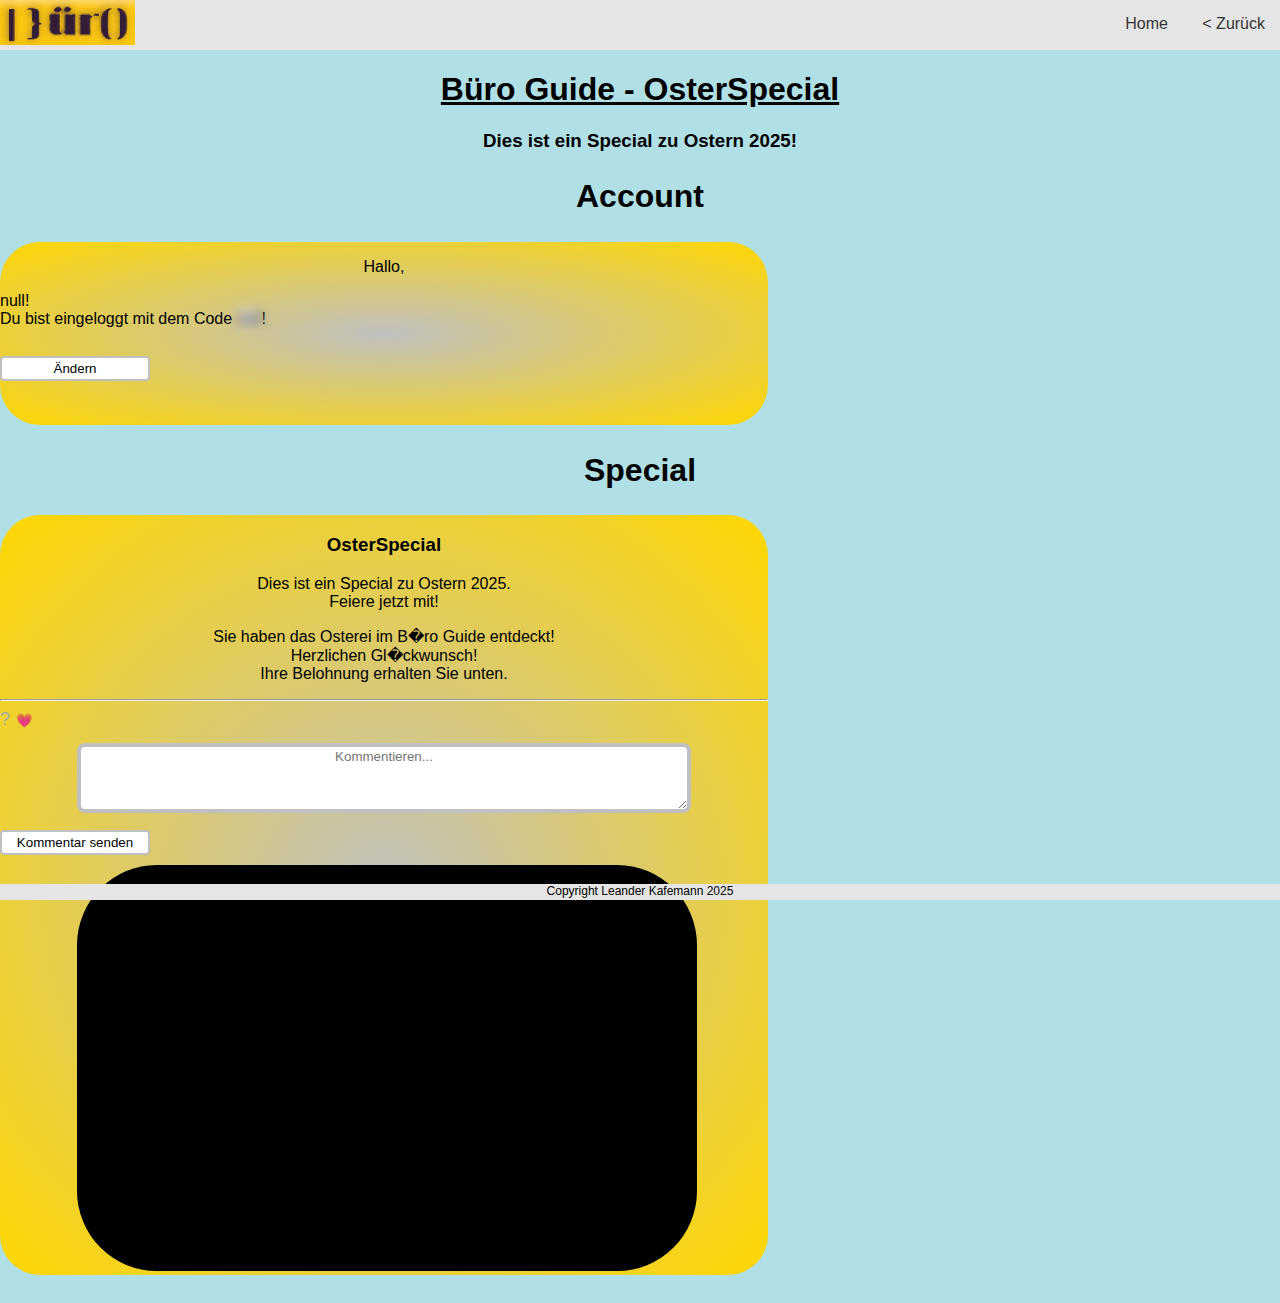
<file: easterSpecial/index.html>
<!DOCTYPE html>
<html lang="de-de">
<!--
    Dieser Code wurde exklusiv und allein von Leander Kafemann entwickelt.
    Diese Seite ist ein Easter Egg.
-->
<head>
    <title>B&uuml;ro-Osterspecial</title>
    <meta name="author" content="Leander Kafemann" />
    <meta name="keywords" content="Leander Kafemann b�ro Guide LKunited King Lele" />
    <link rel="stylesheet" href="../styling/style.css" />
    <link rel="stylesheet" href="../styling/box.css" />
    <link rel="stylesheet" href="../styling/forms.css" />
    <link rel="stylesheet" href="../styling/specialAdvent.css" />
    <link rel="stylesheet" href="../styling/like.css" />
    <link rel="manifest" href="../manifest.json" />
    <link rel="icon" type="image/png" href="../images/logo_Python.png" />
    <script type="text/javascript" src="../js/cookies.js"></script>
    <script type="text/javascript" src="../js/login.js"></script>
    <script type="text/javascript" src="../js/time.js"></script>
    <script type="text/javascript" src="../js/get_like.js"></script>
    <script type="text/javascript" src="../js/set_like.js"></script>
    <script type="text/javascript" src="../js/comment.js"></script>
    <script type="text/javascript" src="../js/menu.js"></script>
    <script type="text/javascript" src="../js/easter.js"></script>
    <meta charset="utf-8" />
</head>
<body>
    <noscript>
        <h1 style="color: red;">This site requires JavaScript.</h1>
    </noscript>
    <script>
        usernameCheck();
        checkIntegrityES();
    </script>
    <div class="navbar">
        <a href="#"><img src="../images/logo.png" alt="logo" /></a>
        <nav>
            <ul>
                <li><a href="#">Home</a></li>
                <li><a href="../">&lt; Zur&uuml;ck</a></li>
            </ul>
        </nav>
    </div>
    <h1><u>B&uuml;ro Guide - OsterSpecial</u></h1>
    <h3>Dies ist ein Special zu Ostern 2025!</h3>
    <h2>Account</h2>
    <div class="oval">
        <p>
            Hallo, <div id="name__" style="display:inline;">?</div>!<br />
            Du bist eingeloggt mit dem Code <div id="code__" style="display:inline;" class="vHover">?</div>!<br /><br />
            <button onclick="changeLoginButton()" type="button" class="login_button">&Auml;ndern</button><br />
            <div id="text__" style="display: inline;"></div><br />
        </p>
    </div>
    <script>
        document.getElementById("name__").textContent = getCookie("username", document.cookie);
        document.getElementById("code__").textContent = getCookie("code", document.cookie);
        if (getCookie("username", document.cookie) == "NoNameGiven") {
            document.getElementById("text__").textContent = "Sie sind nicht eingeloggt!";
        }
    </script>
    <h2>Special</h2>
    <div class="oval">
        <h3>OsterSpecial</h3>
        <p>
            Dies ist ein Special zu Ostern 2025.<br />
            Feiere jetzt mit!
        </p>
        <p>
            Sie haben das Osterei im B�ro Guide entdeckt!<br />
            Herzlichen Gl�ckwunsch!<br />
            Ihre Belohnung erhalten Sie unten.
        </p>
        <hr />
        <div class="like" id="osterspecial" style="">?</div><button onclick="setLike('osterspecial')" type="button" class="likeButton">&#128151;</button>
        <div id="osterspecialComments"></div>
        <textarea id="osterspecialCommentText" placeholder="Kommentieren..."></textarea><br />
        <input type="submit" class="login_button" value="Kommentar senden" onclick="comment('osterspecial')" />
        <script>
            getContent("osterspecial");
        </script>
        <iframe src="https://lkunited.pythonanywhere.com/websiteDrafts/easterSpecial"></iframe>
    </div>
    <div class="footer" id="footer" style="text-align: center;">
        <p class="footerText">
            Copyright Leander Kafemann 2025
        </p>
    </div>
    <!--<script>
        alert("Dieses Special war zeitlich begrenzt und ist momentan nicht verf�gbar.");
        history.back();
    </script>--><!--nach Ende der Nutzung abschalten-->
</body>
</html>
</file>
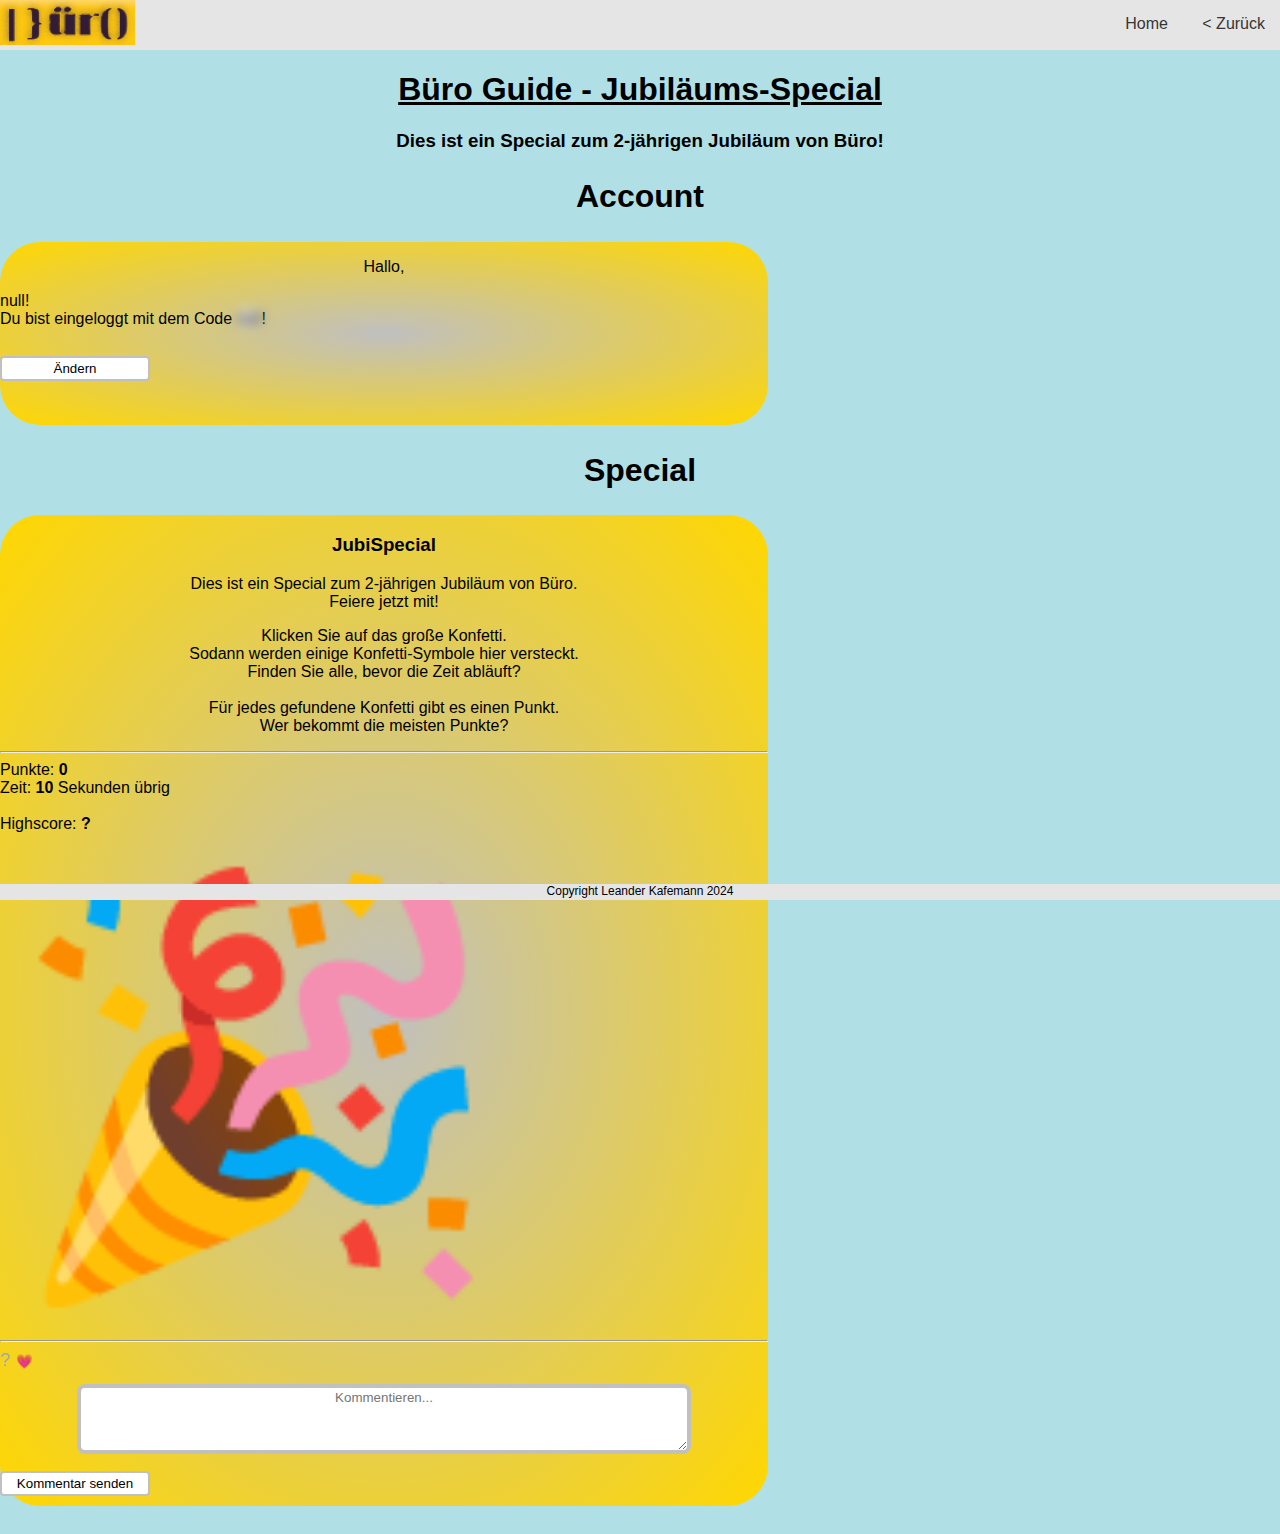
<file: jubiSpecial/index.html>
<!DOCTYPE html>
<html lang="de-de">
<!--
    Dieser Code wurde exklusiv und allein von Leander Kafemann entwickelt.
    Diese Seite ist ein Easter Egg zum B&uuml;roJubil&auml;ums Special.
-->
<head>
    <title>B&uuml;ro-Jubil&auml;umsspecial</title>
    <meta name="author" content="Leander Kafemann"/>
    <meta name="keywords" content="Leander Kafemann büro Guide LKunited King Lele"/>
    <link rel="stylesheet" href="../styling/style.css"/>
    <link rel="stylesheet" href="../styling/box.css"/>
    <link rel="stylesheet" href="../styling/forms.css"/>
    <link rel="stylesheet" href="../styling/special.css"/>
    <link rel="stylesheet" href="../styling/like.css"/>
    <link rel="manifest" href="../manifest.json"/>
    <link rel="icon" type="image/png" href="../images/logo_Python.png"/>
    <script type="text/javascript" src="../js/cookies.js"></script>
    <script type="text/javascript" src="../js/login.js"></script>
    <script type="text/javascript" src="../js/time.js"></script>
    <script type="text/javascript" src="../js/get_like.js"></script>
    <script type="text/javascript" src="../js/set_like.js"></script>
    <script type="text/javascript" src="../js/comment.js"></script>
    <script type="text/javascript" src="../js/special.js"></script>
    <meta charset="utf-8"/>
</head>
<body>
    <noscript>
        <h1 style="color: red;">This site requires JavaScript.</h1>
    </noscript>
    <script>
        usernameCheck();
    </script>
    <div class="navbar">
        <a href="#"><img src="../images/logo.png" alt="logo"/></a>
        <nav>
            <ul>
                <li><a href="#">Home</a></li>
                <li><a href="../">&lt; Zur&uuml;ck</a></li>
            </ul>
        </nav>
    </div>
    <h1><u>B&uuml;ro Guide - Jubil&auml;ums-Special</u></h1>
    <h3>Dies ist ein Special zum 2-j&auml;hrigen Jubil&auml;um von B&uuml;ro!</h3>
    <h2>Account</h2>
    <div class="oval">
        <p>
            Hallo, <div id="name__" style="display:inline;">?</div>!<br/>
            Du bist eingeloggt mit dem Code <div id="code__" style="display:inline;" class="vHover">?</div>!<br/><br/>
            <button onclick="changeLoginButton()" type="button" class="login_button">&Auml;ndern</button><br/>
            <div id="text__" style="display: inline;"></div><br/>
        </p>
    </div>
    <script>
        document.getElementById("name__").textContent = getCookie("username", document.cookie);
        document.getElementById("code__").textContent = getCookie("code", document.cookie);
        if (getCookie("username", document.cookie) == "NoNameGiven") {
            document.getElementById("text__").textContent = "Sie sind nicht eingeloggt!";
        }
    </script>
    <h2>Special</h2>
    <div class="oval">
        <h3>JubiSpecial</h3>
        <p>
            Dies ist ein Special zum 2-j&auml;hrigen Jubil&auml;um von B&uuml;ro.<br/>
            Feiere jetzt mit!
        </p>
        <p>
            Klicken Sie auf das gro&szlig;e Konfetti.<br/>
            Sodann werden einige Konfetti-Symbole hier versteckt.<br/>
            Finden Sie alle, bevor die Zeit abl&auml;uft?<br/><br/>
            F&uuml;r jedes gefundene Konfetti gibt es einen Punkt.<br/>
            Wer bekommt die meisten Punkte?
        </p>
        <hr/>
        <div>
            Punkte: <div id="score__" style="display: inline; font-weight: bold;">0</div><br/>
            Zeit: <div id="time__" style="display: inline; font-weight: bold;">10</div> Sekunden &uuml;brig<br/><br/>
            Highscore: <div id="highscore__" style="display: inline; font-weight: bold;">?</div><br/><br/>
            <div id="successText__"></div>
            <button id="k1" class="konfetti_" onclick="reset_('k1')">&#127881;</button>
            <button id="k2" class="konfetti_" onclick="reset_('k2')">&#127881;</button>
            <button id="k3" class="konfetti_" onclick="reset_('k3')">&#127881;</button>
            <button id="k4" class="konfetti_" onclick="reset_('k4')">&#127881;</button>
            <button id="k5" class="konfetti_" onclick="reset_('k5')">&#127881;</button>
            <button id="k6" class="konfetti_" onclick="reset_('k6')">&#127881;</button>
            <button id="k7" class="konfetti_" onclick="reset_('k7')">&#127881;</button>
            <button id="k8" class="konfetti_" onclick="reset_('k8')">&#127881;</button>
            <button id="k9" class="konfetti_" onclick="reset_('k9')">&#127881;</button>
            <button id="k10" class="konfetti_" onclick="reset_('k10')">&#127881;</button>
            <button onclick="startKonfetti()" class="konfetti">&#127881;</button>
        </div><hr/>
        <div class="like" id="jubispecial" style="">?</div><button onclick="setLike('jubispecial')" type="button" class="likeButton">&#128151;</button>
        <div id="jubispecialComments"></div>
        <textarea id="jubispecialCommentText" placeholder="Kommentieren..."></textarea><br/>
        <input type="submit" class="login_button" value="Kommentar senden" onclick="comment('jubispecial')"/>
        <script>
            getContent("jubispecial");
            getHighscore();
        </script>
    </div>
    <div class="footer" id="footer" style="text-align: center;">
        <p class="footerText">
            Copyright Leander Kafemann 2024
        </p>
    </div>
</body>
</html>
</file>
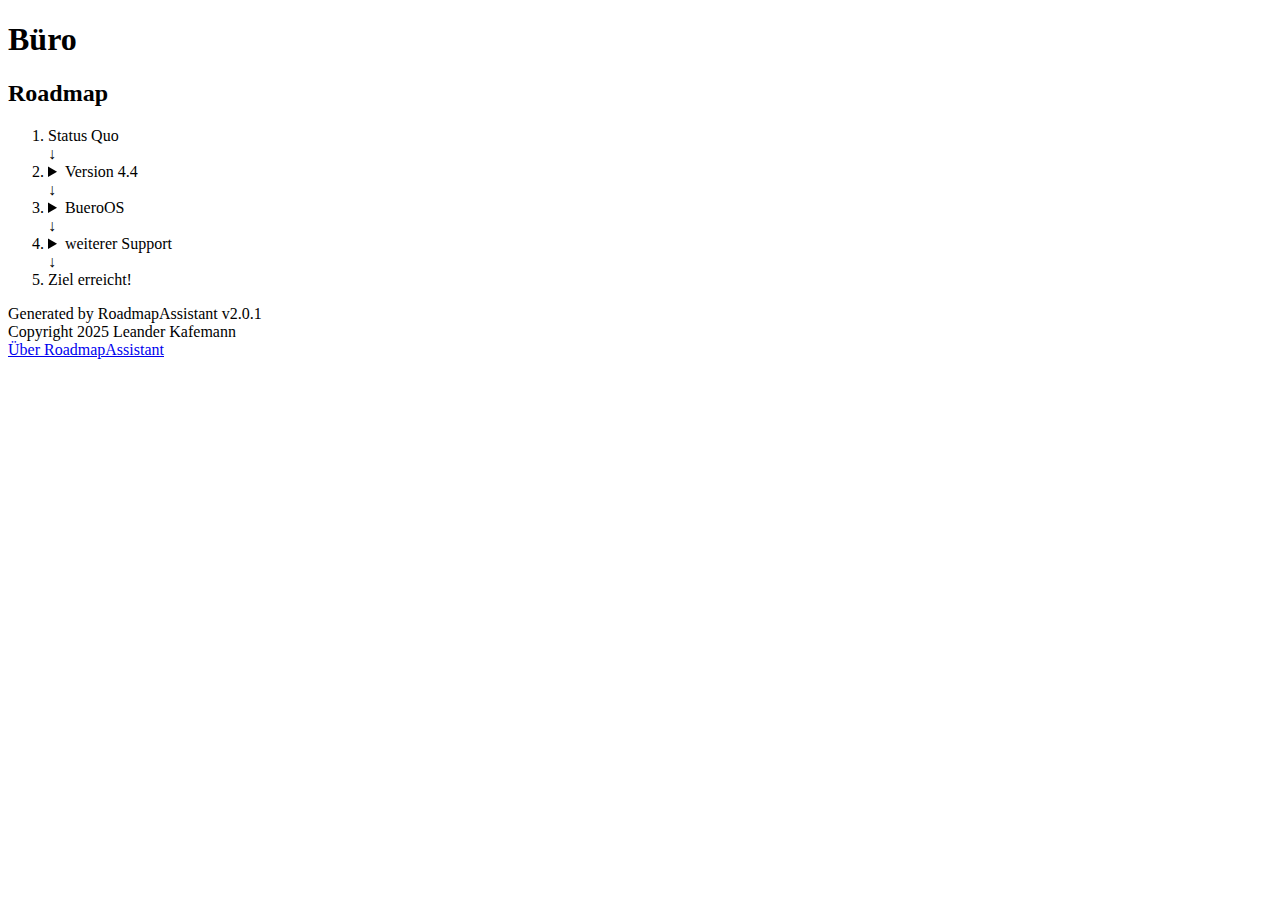
<file: roadmap/index.html>
﻿<!DOCTYPE html>
<html lang="de">
<head>
    <meta charset="UTF-8">
    <title>B&uuml;ro</title>
    <link rel="stylesheet" href="https://buero-os-toolkit-development.github.io/BueroWebKit/styling/style.css">
    <link rel="stylesheet" href="https://leanderkafemann.github.io/RoadmapAssistant/roadmap.css">
</head>
<body class="bwk-bg-neutral-100">
    <div class="bwk-container bwk-mt-5">
        <h1 class="bwk-text-center bwk-mb-4">Büro</h1>
        <div class="roadmap-wrapper">
            <h2>Roadmap</h2>
            <ol class="roadmap-list">
                <li class="roadmap-start">Status Quo</li>
                <div class="roadmap-arrow">↓</div>
                <li class="roadmap-step">
                    <details>
                        <summary>Version 4.4</summary>
                        <div class="step-desc">
                            B&uuml;ro V4.4 wird voraussichtlich die letzte gro&szlig;e Version,
                            in der B&uuml;ro noch wie gewohnt aussieht.
                            Es sollen nochmals Erfolge hinzugef&uuml;gt und die letzten Bugs beseitigt werden.
                        </div>
                    </details>
                </li>
                <div class="roadmap-arrow">↓</div>
                <li class="roadmap-step">
                    <details>
                        <summary>BueroOS</summary>
                        <div class="step-desc">
                            B&uuml;ro soll nach einem Redesign als "Betriebssystem" fortgef&uuml;hrt werden.

                            Dabei geht es vor allem darum,
                            die zahlreichen Optionen von B&uuml;ro &uuml;bersichtlicher zu gestalten
                            und eine "echte" Nutzeroberfl&auml;che zu schaffen.
                            Zudem sollen weitere Entwicklerschnittstellen geschaffen werden.

                            Sobald die Arbeit an BueroOS abgeschlossen ist,
                            werden keine weiteren Funktionen f&uuml;r B&uuml;ro mehr entwickelt.
                        </div>
                    </details>
                </li>
                <div class="roadmap-arrow">↓</div>
                <li class="roadmap-step">
                    <details>
                        <summary>weiterer Support</summary>
                        <div class="step-desc">
                            B&uuml;ro soll aber auch nach Release von BueroOS weiter unterst&uuml;tzt werden:
                            zumindest Bugs werden vorraussichtlich weiter behoben.
                        </div>
                    </details>
                </li>
                <div class="roadmap-arrow">↓</div>
                <li class="roadmap-end">Ziel erreicht!</li>
            </ol>
        </div>
        <p class="small">
            Generated by RoadmapAssistant v2.0.1<br />
            Copyright 2025 Leander Kafemann<br />
            <a href="https://github.com/LeanderKafemann/RoadmapAssistant">&Uuml;ber RoadmapAssistant</a>
        </p>
    </div>
</body>
</html>
</file>
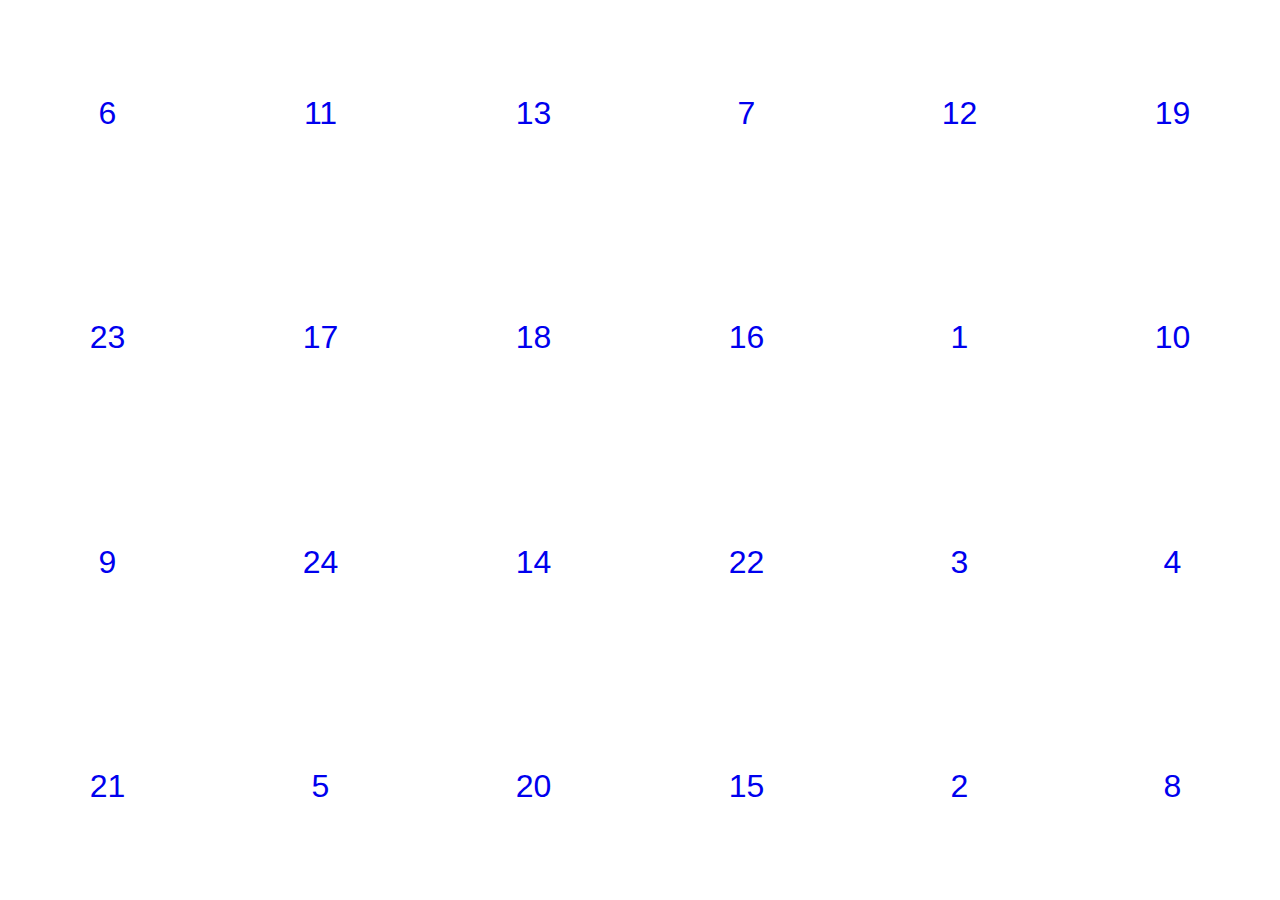
<file: advent/calendar.html>
<!DOCTYPE html>
<html lang="de">
    <head>
        <title>Buero-Adventskalender</title>
        <meta charset="UTF-8">
        <meta name="viewport" content="width=device-width, initial-scale=1">
    </head>
    <body>
        <style type="text/css">
            html, body {
                display: grid;
                align-items: center;
                margin: 0;
                height: 100%;
            }
            table {
                height: 100%;
            }
            tr td {
                /*height: get;*/
                font-size: 32px;
                font-family: Verdana, sans-serif;
                text-align: center;
            }
            a {
                text-decoration: none;
            }
        </style>
        <table>
            <tr>
                <td><a href="https://lkunited.pythonanywhere.com/websiteDrafts/advent?day=6">6</a></td>
                <td><a href="https://lkunited.pythonanywhere.com/websiteDrafts/advent?day=11">11</a></td>
                <td><a href="https://lkunited.pythonanywhere.com/websiteDrafts/advent?day=13">13</a></td>
                <td><a href="https://lkunited.pythonanywhere.com/websiteDrafts/advent?day=7">7</a></td>
                <td><a href="https://lkunited.pythonanywhere.com/websiteDrafts/advent?day=12">12</a></td>
                <td><a href="https://lkunited.pythonanywhere.com/websiteDrafts/advent?day=19">19</a></td>
            </tr>
            <tr>
                <td><a href="https://lkunited.pythonanywhere.com/websiteDrafts/advent?day=23">23</a></td>
                <td><a href="https://lkunited.pythonanywhere.com/websiteDrafts/advent?day=17">17</a></td>
                <td><a href="https://lkunited.pythonanywhere.com/websiteDrafts/advent?day=18">18</a></td>
                <td><a href="https://lkunited.pythonanywhere.com/websiteDrafts/advent?day=16">16</a></td>
                <td><a href="https://lkunited.pythonanywhere.com/websiteDrafts/advent?day=1">1</a></td>
                <td><a href="https://lkunited.pythonanywhere.com/websiteDrafts/advent?day=10">10</a></td>
            </tr>
            <tr>
                <td><a href="https://lkunited.pythonanywhere.com/websiteDrafts/advent?day=9">9</a></td>
                <td><a href="https://lkunited.pythonanywhere.com/websiteDrafts/advent?day=24">24</a></td>
                <td><a href="https://lkunited.pythonanywhere.com/websiteDrafts/advent?day=14">14</a></td>
                <td><a href="https://lkunited.pythonanywhere.com/websiteDrafts/advent?day=22">22</a></td>
                <td><a href="https://lkunited.pythonanywhere.com/websiteDrafts/advent?day=3">3</a></td>
                <td><a href="https://lkunited.pythonanywhere.com/websiteDrafts/advent?day=4">4</a></td>
            </tr>
            <tr>
                <td><a href="https://lkunited.pythonanywhere.com/websiteDrafts/advent?day=21">21</a></td>
                <td><a href="https://lkunited.pythonanywhere.com/websiteDrafts/advent?day=5">5</a></td>
                <td><a href="https://lkunited.pythonanywhere.com/websiteDrafts/advent?day=20">20</a></td>
                <td><a href="https://lkunited.pythonanywhere.com/websiteDrafts/advent?day=15">15</a></td>
                <td><a href="https://lkunited.pythonanywhere.com/websiteDrafts/advent?day=2">2</a></td>
                <td><a href="https://lkunited.pythonanywhere.com/websiteDrafts/advent?day=8">8</a></td>
            </tr>
        </table>
        <script>
            for (const elm of document.getElementsByTagName("td")) {
                elm.href = "#";
            }
        </script>
    </body>
</html>
</file>
<file: styling/style.css>
/*
    Stylesheet für die Büro-Webseite.
    Büro ist ein Projekt von Leander Kafemann.
    Diese Seite wurde ebenfalls von Leander Kafemann entworfen.
*/
html {
    background-color: powderblue;
    font-family: Verdana, sans-serif;
}
h1, h2, h3, h4 {
    text-align: center;
}
body {
    margin: 0;
    padding: 0;
}
.footer {
    height: 16px;
    bottom: 0px;
    position: sticky;
    position: -webkit-sticky;
    background-color: #e5e5e5;
}
.footer:hover {
    height: 27px;
}
.footerText {
    font-size: 12px;
}
.footerText:hover {
    font-size: 18px;
}
.navbar {
    background-color: #e5e5e5;
    height: 50px;
    position: sticky;
    position: -webkit-sticky;
    top: 0px;
}
nav ul {
    list-style: none;
    padding: 0;
    margin: 0;
}
nav {
    float: right;
}
li {
    display: inline;
    margin: 15px;
}
nav a {
    text-decoration: none;
    color: #353535;
    display: inline-block;
    padding-top: 15px;
}
nav a:hover {
    color: #00b2b2;
}
nav a:active {
    font-weight: bold;
}
@media screen and (max-width: 700px) {
    nav {
        width: 100%;
        margin-top: -5px;
    }
    nav li {
        display: block;
        background-color: #e5e5e5;
        text-align: center;
    }
}
p {
    text-align: center;
}
a {
    color: darkgray;
    text-decoration: none;
}
a:hover {
    color: lightgoldenrodyellow;
}
a:active {
    font-weight: bold;
}
h2 {
    font-size: 32px;
}
.photoElement {
    margin-left: auto;
    margin-right: auto;
    width: 50%;
    display: block;
}
details {
    text-align: center;
}
summary {
    text-align: center;
}
div.vHover {
    filter: blur(6px);
    display: inline;
    background-color: gainsboro;
    transition-duration: 1s;
}
div.vHover:hover {
    filter: none;
    background-color: inherit;
}
button.commentTimeButton {
    background-color: transparent;
    outline: none;
    border: none;
    font-size: medium;
    margin: 0px;
}
button.commentTimeButton:hover {
    margin-left: 10px;
    margin-right: 10px;
    font-size: large;
}
</file>
<file: styling/box.css>
/*
    This is an extra stylesheet for boxes used in index.
    It was created by Leander Kafemann
*/
.oval {
    width: 60%;
    display: auto;
    background: radial-gradient(silver, gold);
    border-radius: 40px;
    align-content: center;
}
</file>
<file: styling/forms.css>
input[type=text], input[type=password] {
    border: 4px solid silver;
    transition: 0.5s;
    -webkit-transition: 0.5s;
    box-sizing: border-box;
    outline: none;
    border-radius: 8px;
    width: 80%;
    margin-left: 35px;
    margin-right: 35px;
    margin-top: 4px;
    margin-bottom: 3px;
    height: 30px;
    text-align: center;
}
input[type=text]:focus, input[type=password]:focus {
    border: 4px solid black;
    margin-left: 5px;
    margin-right: 5px;
    width: 85%;
}
input::placeholder {
    font-family: Verdana, sans-serif;
}
.login_button {
    background-color: white;
    border: 2px solid silver;
    border-radius: 4px;
    color: black;
    margin-top: 10px;
    margin-bottom: 10px;
    width: 150px;
    height: 25px;
    transition: 0.5s;
    -webkit-transition: 0.5s;
    font-family: Verdana, sans-serif;
}
.login_button:hover {
    width: 200px;
    border: 2px solid black;
}
textarea {
    border: 4px solid silver;
    transition: 0.5s;
    -webkit-transition: 0.5s;
    box-sizing: border-box;
    outline: none;
    border-radius: 8px;
    width: 80%;
    margin-left: 10%;
    margin-right: 10%;
    margin-top: 4px;
    margin-bottom: 3px;
    height: 70px;
    text-align: center;
    font-family: Verdana, sans-serif;
}
textarea:focus {
    border: 4px solid black;
    margin-left: 5px;
    margin-right: 5px;
    width: 85%;
}
textarea::placeholder {
    font-family: Verdana, sans-serif;
}
</file>
<file: styling/specialAdvent.css>
iframe {
    margin-left: 10%;
    margin-right: 10%;
    height: 400px;
    width: 80%;
    border: dotted;
    border-radius: 80px;
    transition-duration: 4s;
    background-color: black;
    font-family: "Source Code Pro", monospace;
}
iframe:hover {
    margin-left: 7.5%;
    margin-right: 7.5%;
    width: 85%;
}
.loader {
    border: 32px groove hotpink;
    border-radius: 60%;
    width: 40%;
    height: 40%;
    margin-left: 30%;
    margin-right: 30%;
    margin-top: 50px;
    margin-bottom: 200px;
    animation: spin 2s alternate-reverse infinite;
    position: center;
}
@keyframes spin {
    0% {
        transform: rotate(0deg);
    }

    100% {
        transform: rotate(360deg);
    }
}
div.outer {
    background-color: black;
    height: 800px;
}
h1.fix {
    position: absolute;
    color: white;
    margin: 200px;
}
</file>
<file: styling/like.css>
div.like {
    color: darkgrey;
    font-size: large;
    display: inline;
}

button.likeButton {
    background-color: Transparent;
    background-repeat: no-repeat;
    border: none;
    margin-bottom: 10px;
    cursor: grab;
}

.login_button {
    background-color: white;
    border: 2px solid silver;
    border-radius: 4px;
    color: black;
    margin-top: 10px;
    margin-bottom: 10px;
    width: 150px;
    height: 25px;
    transition: 0.5s;
    -webkit-transition: 0.5s;
    font-family: Verdana, sans-serif;
}

.login_button:hover {
    width: 200px;
    border: 2px solid black;
}
</file>
<file: styling/special.css>
/*
    This file contents the styling for our Special.
*/
button.konfetti {
    text-align: center;
    font-size: 400px;
    background-color: Transparent;
    background-repeat: no-repeat;
    border: none;
    margin-bottom: 10px;
    cursor: grab;
}
button.konfetti_ {
    display: none;
    border: 2px;
    border-radius: 4px;
    border-color: transparent;
}
</file>
